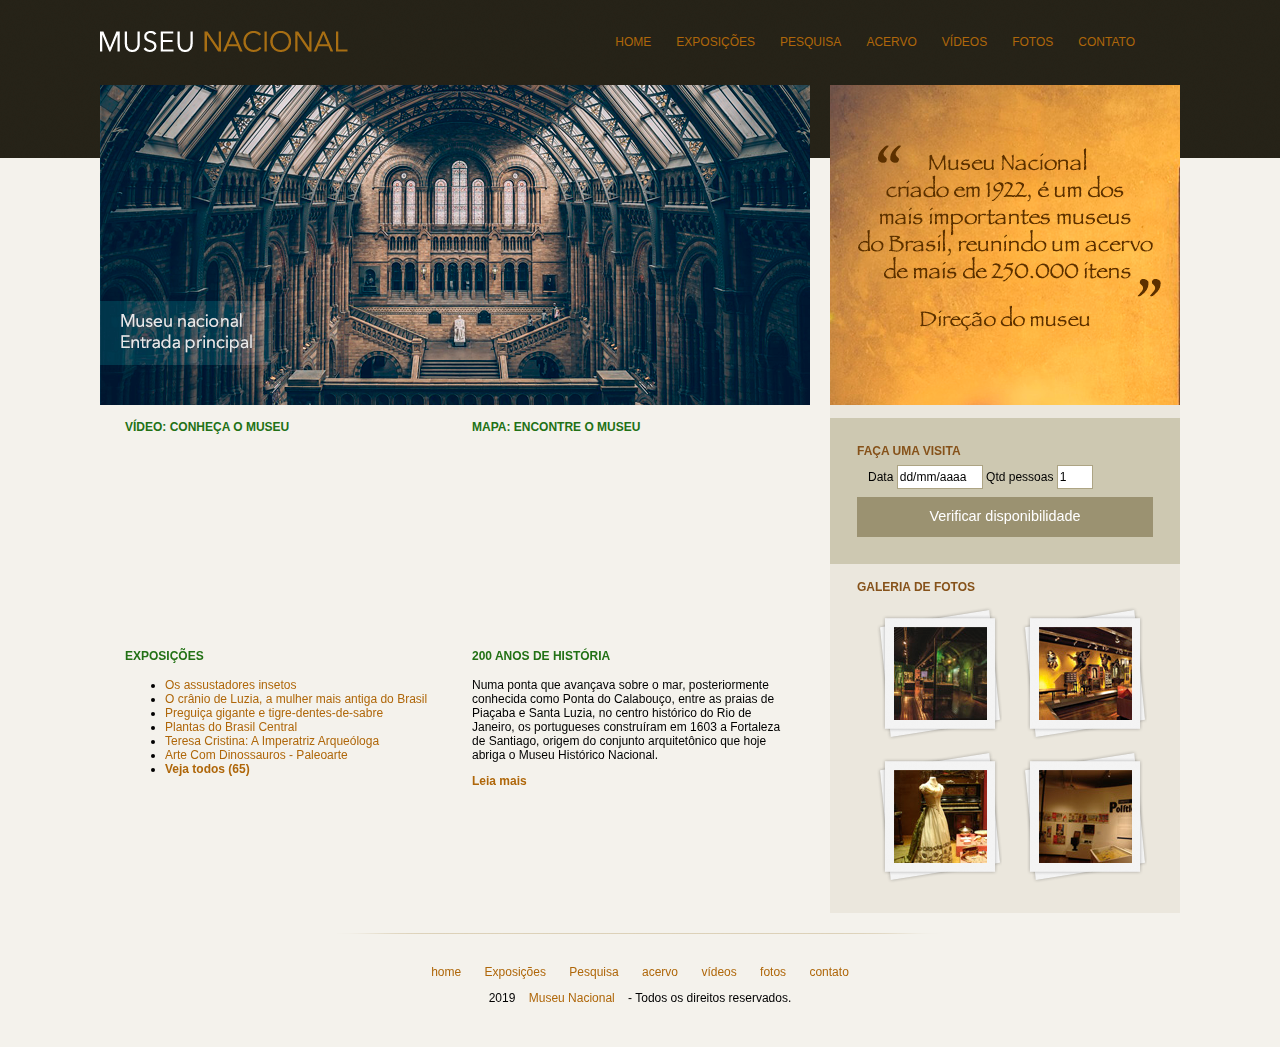
<file: Projetos-curso-desenvolvimento-web/MUSEU NACIONAL/index.html>
<!DOCTYPE html>
<html>
<head>
	<title>Museu Nacional</title>
	<meta charset="utf-8">

	<!-- Normalize CSS -->
	<link rel="stylesheet" type="text/css" href="css/normalize.css">

	<!-- Estilo customizado -->
	<link rel="stylesheet" type="text/css" href="css/estilo.css">

	<!--[if lt IE 9]>
		<script src="https://cdnjs.cloudflare.com/ajax/libs/html5shiv/3.7.3/html5shiv-printshiv.min.js"></script>
	<![endif]-->


</head>
<body>

	<div id="container"><!-- Início container -->
		
		<header><!-- Início header -->
			<div id="logo">
				<h1><a href="">Museu Nacional</a></h1>
			</div>

			<nav><!-- Início nav -->
				<ul>
					<li><a href="#">Home</a></li>
					<li><a href="#">Exposições</a></li>
			        <li><a href="#">Pesquisa</a></li>
			        <li><a href="#">Acervo</a></li>
			        <li><a href="#">vídeos</a></li>
			        <li><a href="#">fotos</a></li>
			        <li><a href="#">contato</a></li>
				</ul>
			</nav><!--/fim nav -->

		</header><!--/fim header -->

		<div id="principal"><!-- Início principal -->
			
			<div id="conteudo"><!-- Início conteudo -->

				<section id="capa">
					<img src="img/museu.png">
				</section>

				<section id="postagens">

					<article id="video">
						
						<h3>Vídeo: conheça o museu</h3>
						<iframe width="310" height="170" src="https://www.youtube.com/embed/RGUYb-hivrc" frameborder="0" allow="autoplay; encrypted-media" allowfullscreen></iframe>

					</article>

					<article id="mapa">
						<h3>Mapa: Encontre o museu</h3>
						<iframe src="https://www.google.com/maps/embed?pb=!1m18!1m12!1m3!1d3675.206311665319!2d-43.228717585034445!3d-22.90575998501238!2m3!1f0!2f0!3f0!3m2!1i1024!2i768!4f13.1!3m3!1m2!1s0x997e58a085b7af%3A0x4d11e9a933d38ce3!2sMuseu+Nacional+-+UFRJ!5e0!3m2!1spt-BR!2sbr!4v1537538326477" width="310" height="170" frameborder="0" style="border:0" allowfullscreen></iframe>
					</article>

					<article id="exposicoes">
						<h3>Exposições</h3>
						<ul>
							<li>
	                        	<a href="#">Os assustadores insetos</a>
	                        </li>
	                        <li>
	                        	<a href="#">O crânio de Luzia, a mulher mais antiga do Brasil</a>
	                        </li>
	                        <li>
	                        	<a href="#">Preguiça gigante e tigre-dentes-de-sabre</a>
	                        </li>
	                        <li>
	                        	<a href="#">Plantas do Brasil Central</a>
	                        </li>
	                        <li>
	                        	<a href="#">Teresa Cristina: A Imperatriz Arqueóloga</a>
	                        </li>
	                        <li>
	                        	<a href="#">Arte Com Dinossauros - Paleoarte</a>
	                        </li>
	                        <li>
	                        	<a href="#"><strong>Veja todos (65)</strong></a>
	                        </li>
						</ul>
					</article>

					<article id="historia">
						<h3>200 anos de história</h3>
						<p>
	                    	Numa ponta que avançava sobre o mar, posteriormente conhecida como Ponta do Calabouço, entre as praias de Piaçaba e Santa Luzia, no centro histórico do Rio de Janeiro, os portugueses construíram em 1603 a Fortaleza de Santiago, origem do conjunto arquitetônico que hoje abriga o Museu Histórico Nacional.
	                    </p>

	                    <a href=""><strong>Leia mais</strong></a>
					</article>
					
				</section>

			</div><!--/fim conteudo -->

			<aside><!-- Início aside -->
				<section id="depoimento">
					<img src="img/depoimento.png">
				</section>

				<section id="visita"><!-- Início seção visita -->
					<h4>Faça uma visita</h4>
					<form>
						<fieldset>
							<legend>Selecione uma data</legend>
							
							<label for="data">Data</label>
							<input class="campo" type="text" id="data" value="dd/mm/aaaa">

							<label for="qtd">Qtd pessoas</label>
							<input class="campo" style="width: 30px;" type="text" id="qtd" value="1">

						</fieldset>

						<input class="botao" type="submit" value="Verificar disponibilidade">

					</form>
				</section><!--/fim seção visita -->

				<section id="galeria">
					<h4>Galeria de fotos</h4>
					
					<a href="">
						<img src="img/imagem1.jpg" height="93" width="93" alt="Descricao imagem">
					</a>

					<a href="">
						<img src="img/imagem2.jpg" height="93" width="93">
					</a>

					<a href="">
						<img src="img/imagem3.jpg" height="93" width="93">
					</a>

					<a href="">
						<img src="img/imagem4.jpg" height="93" width="93">
					</a>

				</section>

			</aside><!--/fim aside -->

			<footer>
				<p>
					<a href="#">home</a>
		            <a href="#">Exposições</a>
		            <a href="#">Pesquisa</a>
		            <a href="#">acervo</a>
		            <a href="#">vídeos</a>
		            <a href="#">fotos</a>
		            <a href="#">contato</a>
				</p>
				<p>
					2019 <a href="">Museu Nacional</a> - Todos os direitos reservados.
				</p>
			</footer>

		</div><!--/fim principal -->

	</div><!--/fim container -->



</body>
</html>
</file>
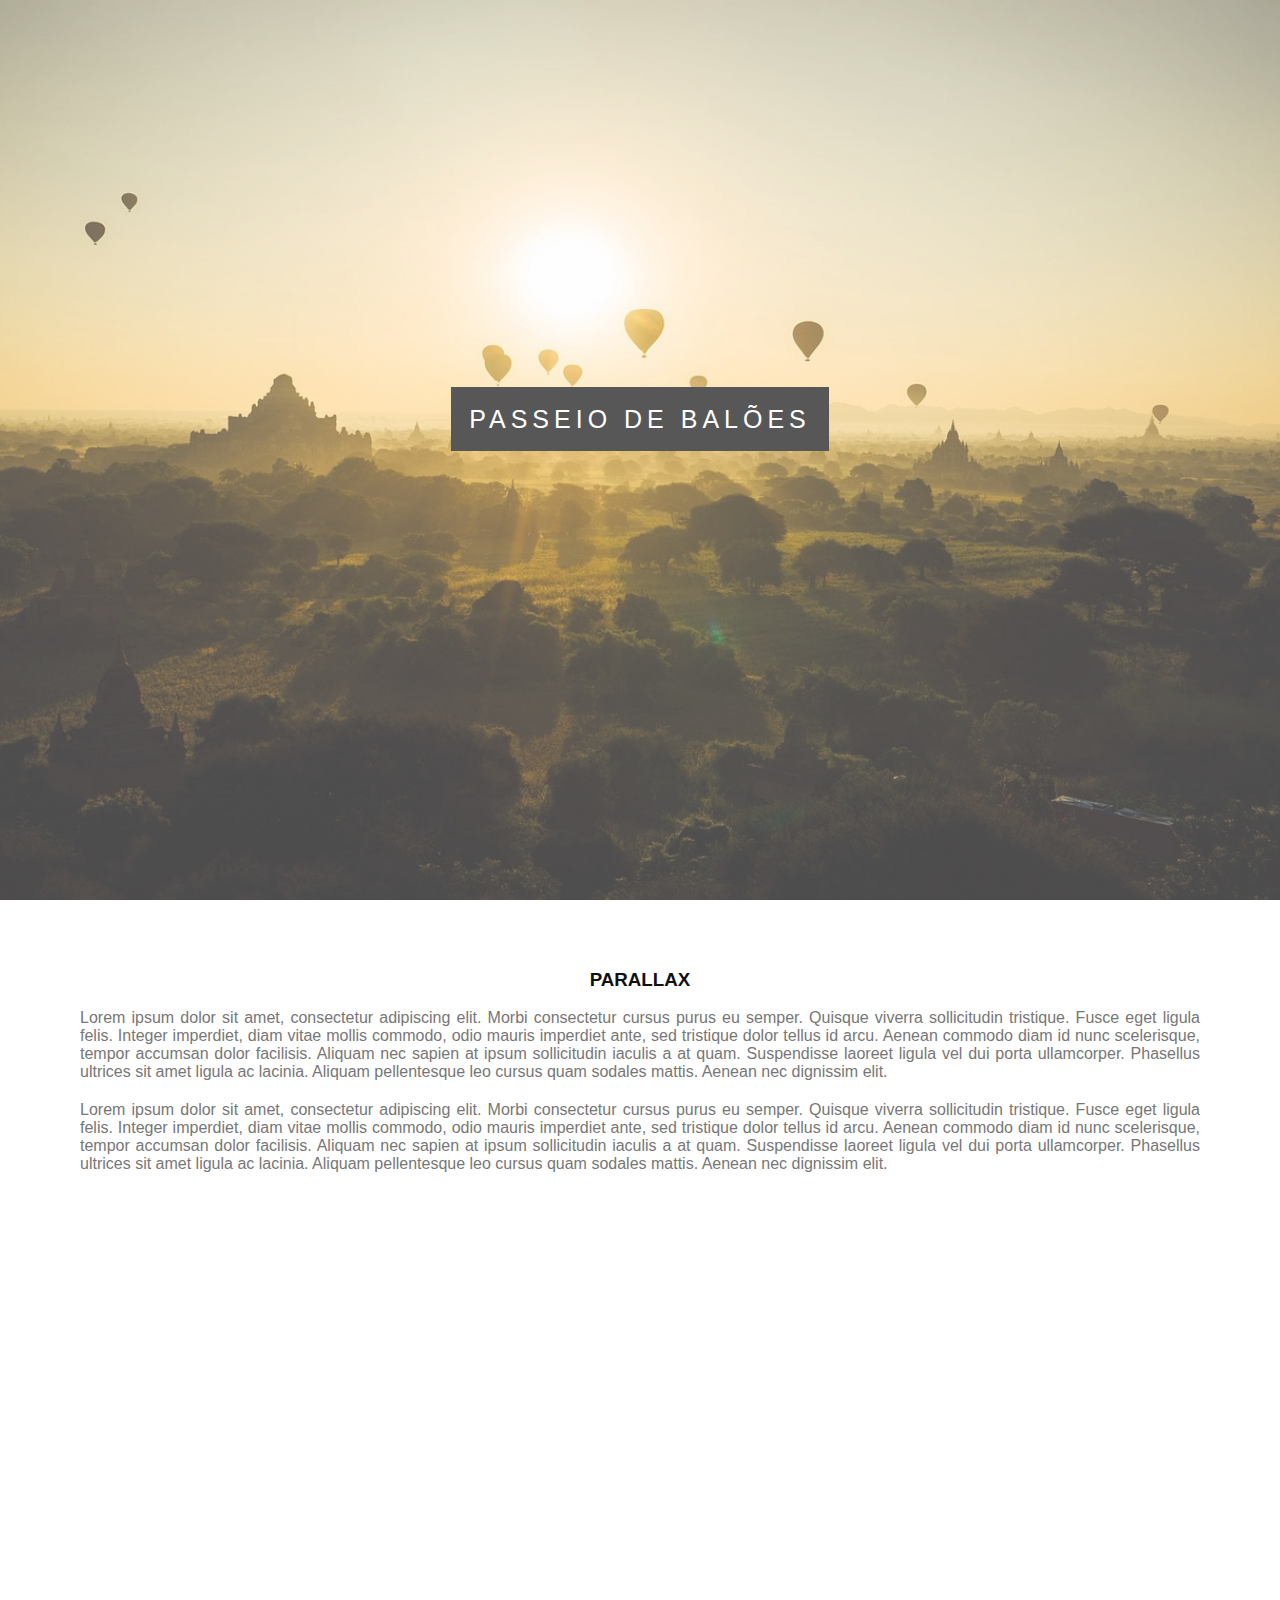
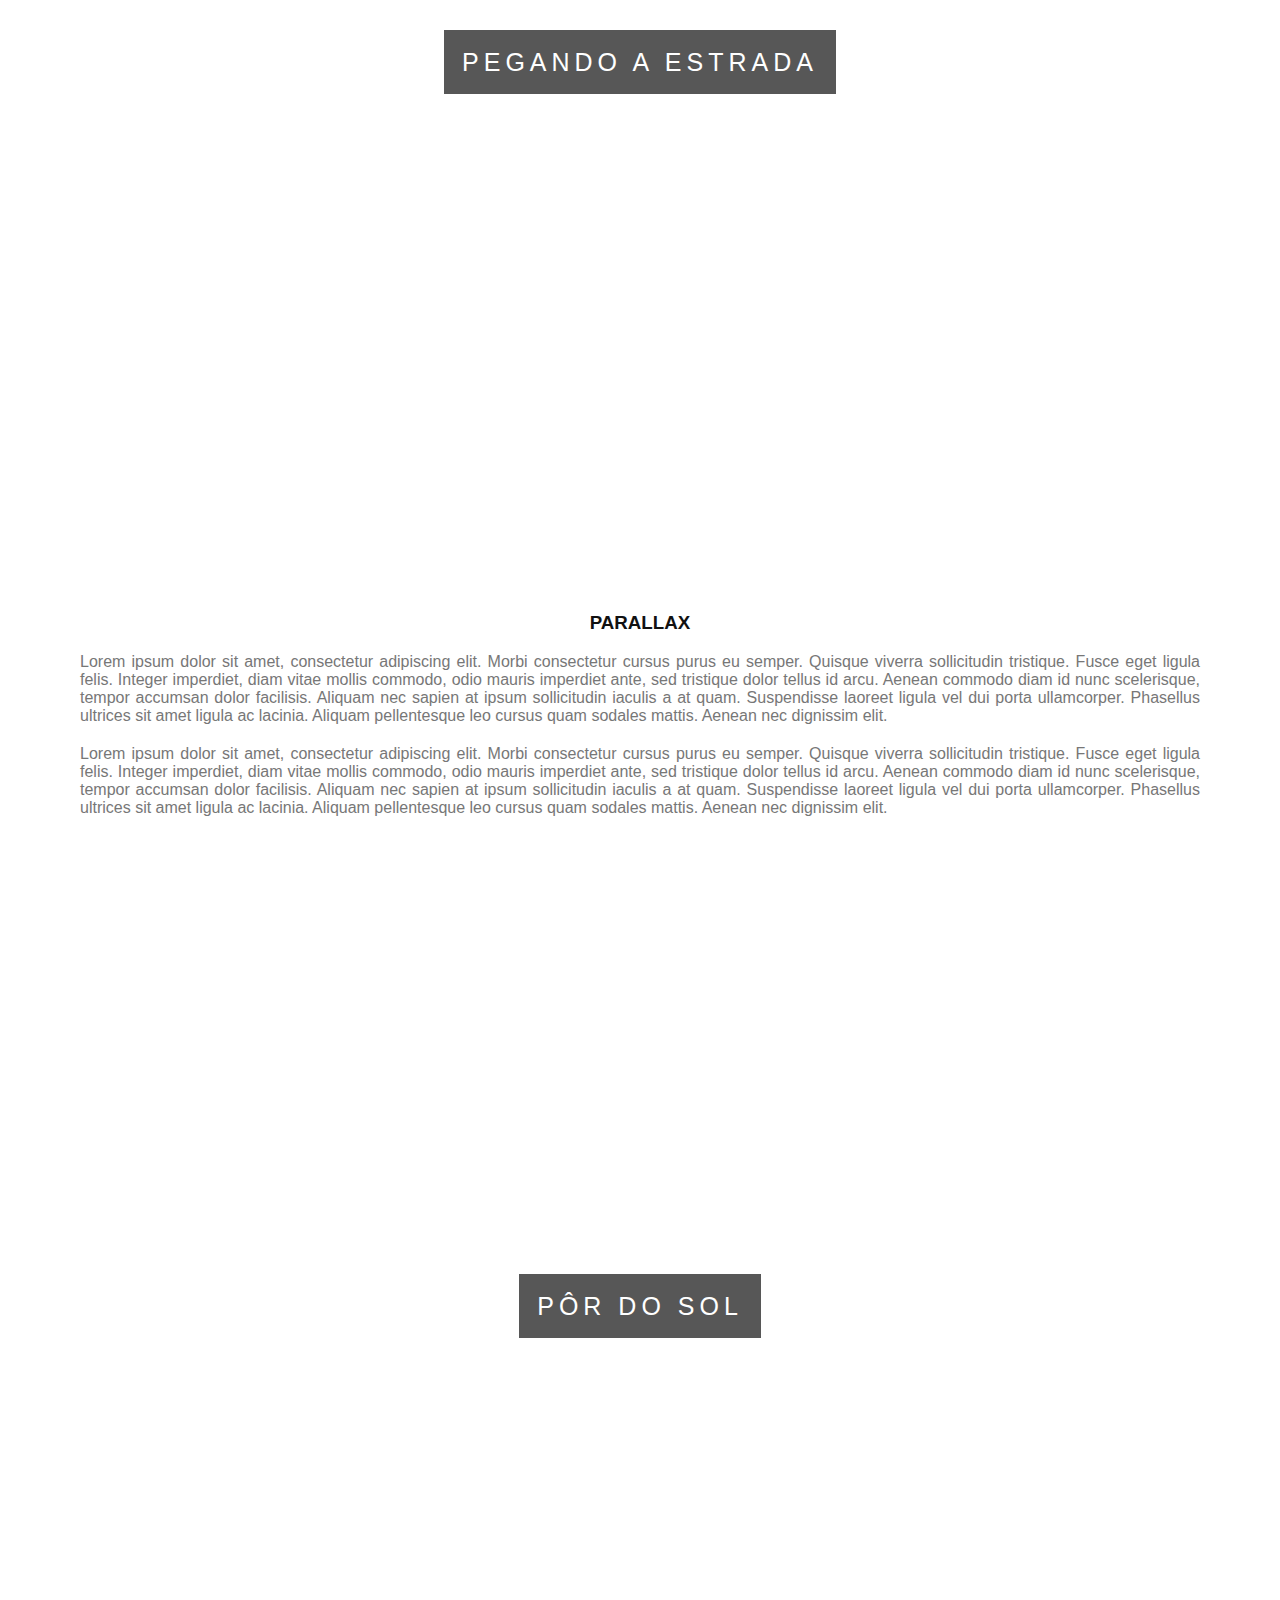
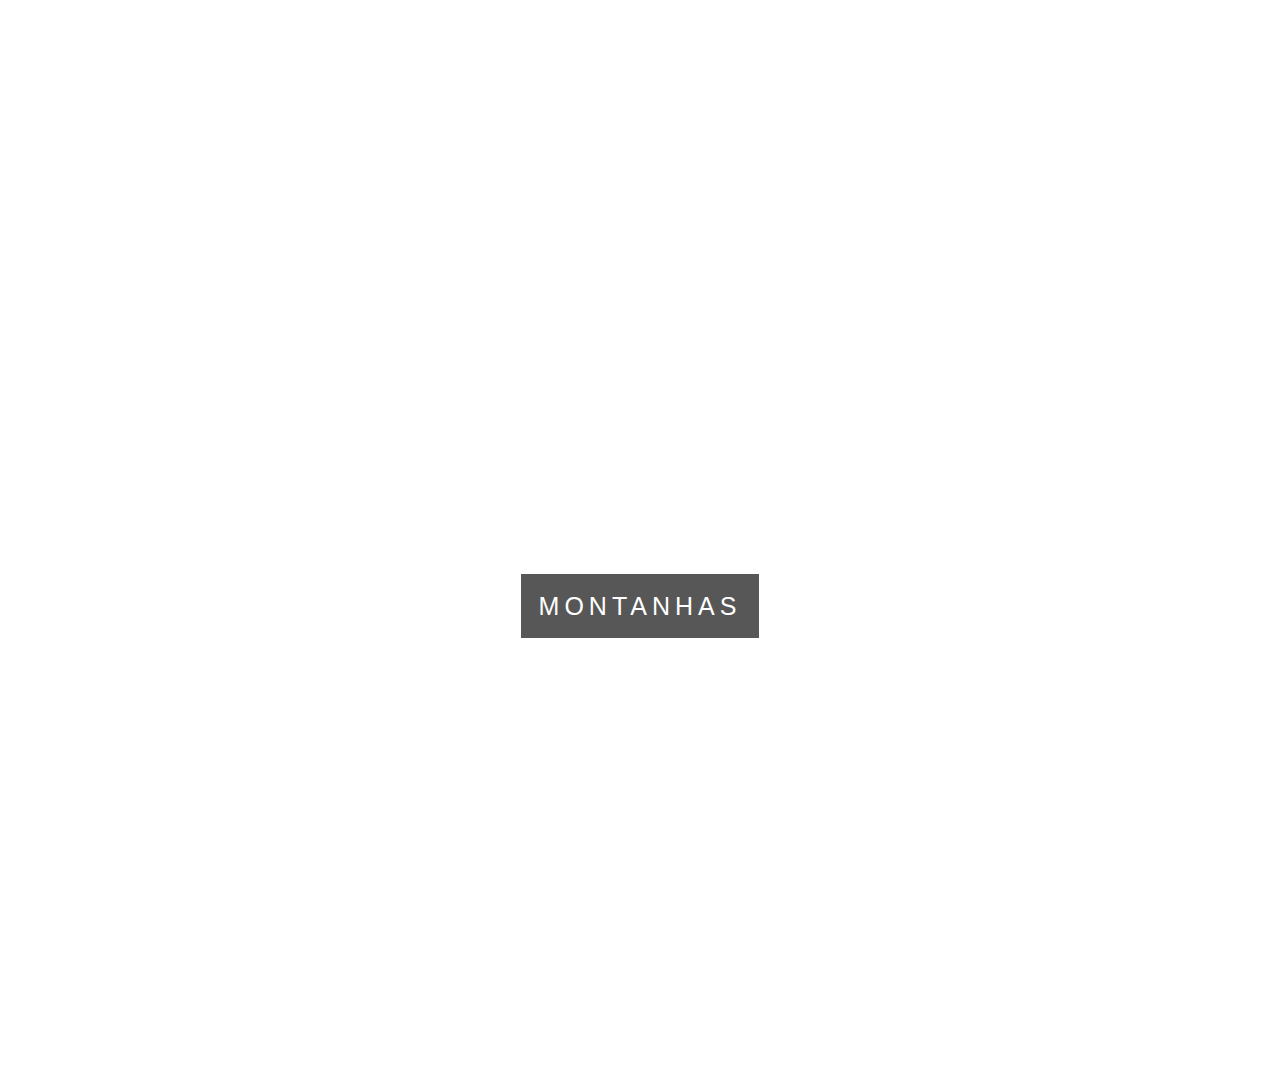
<file: Projetos-curso-desenvolvimento-web/PARALLAX/index.html>
<!DOCTYPE html>
<html>
<head>
	<title>Parallax</title>
	<meta charset="utf-8">
	
	<style type="text/css">
		
		/* Configuração padrão da página
		-------------------------------*/
		body, html {
			margin: 0;
			font: 16px "Lato", sans-serif;
			color: #777;
			height: 100%;
		}

		.conteudo {
			color: #777;
			background-color: white;
			text-align: justify;
			padding: 50px 80px;
		}

		h3 {
			text-transform: uppercase;
			color: #111;
			text-align: center;
		}

		p{
			margin-bottom: 20px;
		}

		/* Efeito Parallax
		-------------------------------*/
		.caixa1, .caixa2, .caixa3, .caixa4 {
			position: relative;
			height: 100%;
			opacity: 0.7;
			background-repeat: no-repeat;
			background-size: cover;
			background-position: center;
			background-attachment: fixed; 
		}

		.caixa1 {
			background-image: url(imagens/imagem1.jpg);
		}

		.caixa2 {
			background-image: url(imagens/imagem2.jpg);
		}

		.caixa3 {
			background-image: url(imagens/imagem3.jpg);
		}

		.caixa4 {
			background-image: url(imagens/imagem4.jpg);
		}

		.conteudo-titulo {
			position: absolute;
			left: 0;
			top: 45%;
			width: 100%;
			text-align: center;
		}

		.conteudo-titulo span.titulo {
			color: #fff;
			background-color: #111;
			padding: 18px;
			font-size: 25px;
			letter-spacing: 5px;
			text-transform: uppercase;
		}

	</style>

</head>
<body>

	<div class="caixa1">
		<div class="conteudo-titulo">
			<span class="titulo">PASSEIO DE BALÕES</span>
		</div>
	</div>

	<div class="conteudo">
		<h3>Parallax</h3>
		<p>Lorem ipsum dolor sit amet, consectetur adipiscing elit. Morbi consectetur cursus purus eu semper. Quisque viverra sollicitudin tristique. Fusce eget ligula felis. Integer imperdiet, diam vitae mollis commodo, odio mauris imperdiet ante, sed tristique dolor tellus id arcu. Aenean commodo diam id nunc scelerisque, tempor accumsan dolor facilisis. Aliquam nec sapien at ipsum sollicitudin iaculis a at quam. Suspendisse laoreet ligula vel dui porta ullamcorper. Phasellus ultrices sit amet ligula ac lacinia. Aliquam pellentesque leo cursus quam sodales mattis. Aenean nec dignissim elit.</p>

		<p>Lorem ipsum dolor sit amet, consectetur adipiscing elit. Morbi consectetur cursus purus eu semper. Quisque viverra sollicitudin tristique. Fusce eget ligula felis. Integer imperdiet, diam vitae mollis commodo, odio mauris imperdiet ante, sed tristique dolor tellus id arcu. Aenean commodo diam id nunc scelerisque, tempor accumsan dolor facilisis. Aliquam nec sapien at ipsum sollicitudin iaculis a at quam. Suspendisse laoreet ligula vel dui porta ullamcorper. Phasellus ultrices sit amet ligula ac lacinia. Aliquam pellentesque leo cursus quam sodales mattis. Aenean nec dignissim elit.</p>
	</div>

	<div class="caixa2">
		<div class="conteudo-titulo">
			<span class="titulo">Pegando a estrada</span>
		</div>
	</div>

	<div class="conteudo">
		<h3>Parallax</h3>
		<p>Lorem ipsum dolor sit amet, consectetur adipiscing elit. Morbi consectetur cursus purus eu semper. Quisque viverra sollicitudin tristique. Fusce eget ligula felis. Integer imperdiet, diam vitae mollis commodo, odio mauris imperdiet ante, sed tristique dolor tellus id arcu. Aenean commodo diam id nunc scelerisque, tempor accumsan dolor facilisis. Aliquam nec sapien at ipsum sollicitudin iaculis a at quam. Suspendisse laoreet ligula vel dui porta ullamcorper. Phasellus ultrices sit amet ligula ac lacinia. Aliquam pellentesque leo cursus quam sodales mattis. Aenean nec dignissim elit.</p>

		<p>Lorem ipsum dolor sit amet, consectetur adipiscing elit. Morbi consectetur cursus purus eu semper. Quisque viverra sollicitudin tristique. Fusce eget ligula felis. Integer imperdiet, diam vitae mollis commodo, odio mauris imperdiet ante, sed tristique dolor tellus id arcu. Aenean commodo diam id nunc scelerisque, tempor accumsan dolor facilisis. Aliquam nec sapien at ipsum sollicitudin iaculis a at quam. Suspendisse laoreet ligula vel dui porta ullamcorper. Phasellus ultrices sit amet ligula ac lacinia. Aliquam pellentesque leo cursus quam sodales mattis. Aenean nec dignissim elit.</p>
	</div>

	<div class="caixa3">
		<div class="conteudo-titulo">
			<span class="titulo">Pôr do sol</span>
		</div>
	</div>

	<div class="caixa4">
		<div class="conteudo-titulo">
			<span class="titulo">Montanhas</span>
		</div>
	</div>

</body>
</html>
</file>
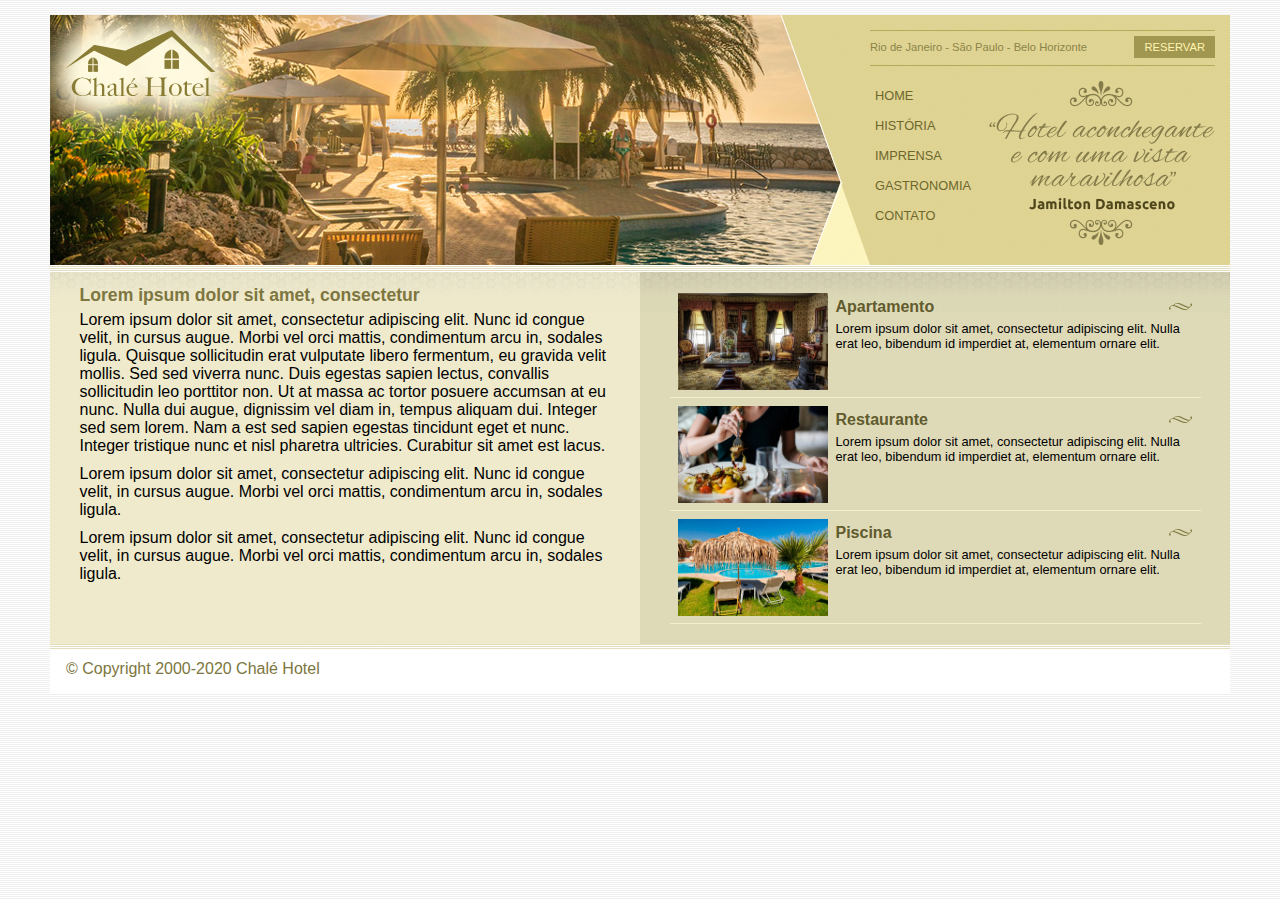
<file: Projetos-curso-desenvolvimento-web/SITE CHALÉ-HOTEL/index.html>
<!DOCTYPE html>
<html>
<head>
	<title>Chalé Hotel</title>
	<meta charset="utf-8">
	<link rel="stylesheet" type="text/css" href="css/estilo.css">
</head>
<body>

	<div id="container"><!-- inicio container-->
		<div id="topo"><!-- inicio topo-->
			
			<div id="area-logo">
				<h1 class="logo">
					<a href="">Chalé Hotel</a>
				</h1>
			</div>

			<div id="area-menu">
				<div id="conteudo-menu">
					
					<div id="menu-locais">
						<span class="locais">
							Rio de Janeiro - São Paulo - Belo Horizonte 
						</span>
						<a class="reserva" href="">Reservar</a>
						<div style="clear: both;"></div>
					</div>

					<div id="menu">
						<ul id="navegacao">
							<li><a href="">Home</a></li>
							<li><a href="">História</a></li>
							<li><a href="">Imprensa</a></li>
							<li><a href="">Gastronomia</a></li>
							<li><a href="">Contato</a></li>
						</ul>

						<img class="depoimento" src="imagens/depoimento.png">

					</div>

				</div>
			</div>

		</div><!--/ fim topo-->

		<div id="area-principal">
			<div class="conteudo">
				<h2>
					Lorem ipsum dolor sit amet, consectetur
				</h2>

					<p>
						Lorem ipsum dolor sit amet, consectetur adipiscing elit. Nunc id congue velit, in cursus augue. Morbi vel orci mattis, condimentum arcu in, sodales ligula. Quisque sollicitudin erat vulputate libero fermentum, eu gravida velit mollis. Sed sed viverra nunc. Duis egestas sapien lectus, convallis sollicitudin leo porttitor non. Ut at massa ac tortor posuere accumsan at eu nunc. Nulla dui augue, dignissim vel diam in, tempus aliquam dui. Integer sed sem lorem. Nam a est sed sapien egestas tincidunt eget et nunc. Integer tristique nunc et nisl pharetra ultricies. Curabitur sit amet est lacus.
					</p>

					<p>
						Lorem ipsum dolor sit amet, consectetur adipiscing elit. Nunc id congue velit, in cursus augue. Morbi vel orci mattis, condimentum arcu in, sodales ligula.
					</p>

					<p>
						Lorem ipsum dolor sit amet, consectetur adipiscing elit. Nunc id congue velit, in cursus augue. Morbi vel orci mattis, condimentum arcu in, sodales ligula.
					</p>

			</div>
		</div>

		<div id="area-lateral">
			<div class="conteudo">
				
				<ul id="beneficios">
					<li>
						<a href="">
							<img src="imagens/apartamento.jpg" width="150" alt="Apartamento">
							<h3>Apartamento</h3>
							<p>Lorem ipsum dolor sit amet, consectetur adipiscing elit. Nulla erat leo, bibendum id imperdiet at, elementum ornare elit.</p>
						</a>
					</li>

					<li>
						<a href="">
							<img src="imagens/restaurante.jpg" width="150" alt="Restaurante">
							<h3>Restaurante</h3>
							<p>Lorem ipsum dolor sit amet, consectetur adipiscing elit. Nulla erat leo, bibendum id imperdiet at, elementum ornare elit.</p>
						</a>
					</li>

					<li>
						<a href="">
							<img src="imagens/piscina.jpg" width="150" alt="Piscina">
							<h3>Piscina</h3>
							<p>Lorem ipsum dolor sit amet, consectetur adipiscing elit. Nulla erat leo, bibendum id imperdiet at, elementum ornare elit.</p>
						</a>
					</li>

				</ul>

			</div>
		</div>

		<div id="rodape">
			<span>
				&copy; Copyright 2000-2020 Chalé Hotel
			</span>
		</div>

	</div><!--/ fim container-->

</body>
</html>
</file>
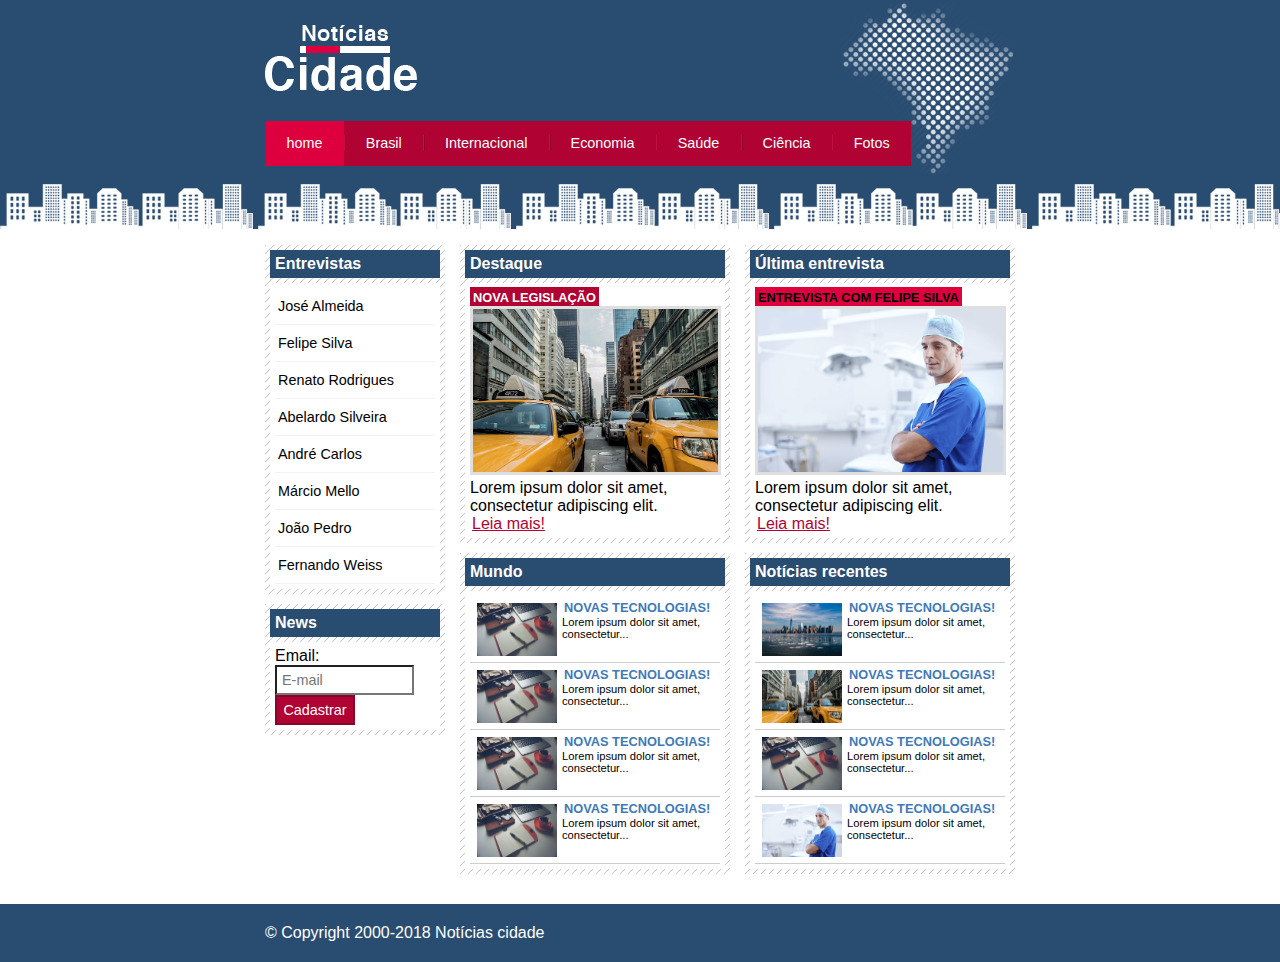
<file: Projetos-curso-desenvolvimento-web/SITE NOTÍCIAS/index.html>
<!DOCTYPE html>
<html>
	<head>
		<title>Notícias cidade - Seu site de notícias</title>
		<meta charset="utf-8">

		<!-- Estilo customizado -->
		<link rel="stylesheet" type="text/css" href="css/estilo.css">

	</head>

	<body class="home">

		<!-- Início container -->
		<div id="container">

			<!-- Início topo -->
			<div id="topo">
				<h1 class="logo">Notícias cidade</h1>
				<ul id="navegacao">
					<li class="primeiro">
						<a id="home" href="index.html">home</a>
					</li>
					<li>
						<a id="brasil" href="brasil.html">Brasil</a>
					</li>
					<li>
						<a id="internacional" href="internacional.html">Internacional</a>
					</li>
					<li>
						<a id="economia" href="economia.html">Economia</a>
					</li>
					<li>
						<a id="saude" href="saude.html">Saúde</a>
					</li>
					<li>
						<a id="ciencia" href="ciencia.html">Ciência</a>
					</li>
					<li>
						<a id="fotos" href="fotos.html">Fotos</a>
					</li>
				</ul>
			</div><!-- fim /topo -->

			<!-- Início conteudo -->
			<div id="conteudo">

				<div id="primario">
					
					<div class="caixa destaque">
						<h2>Destaque</h2>
						<div class="caixa-conteudo">

							<h3>Nova legislação</h3>
							<img class="imagem-principal" src="imagens/taxi.jpg" width="100%">
							<p>
								Lorem ipsum dolor sit amet, consectetur adipiscing elit.
							</p>
							<a href="nova-legislacao.html">Leia mais!</a>

						</div>
					</div>

					<div class="caixa">
						<h2>Mundo</h2>
						<div class="caixa-conteudo">

							<ul id="lista-noticias">
								<li>
									<a href="">
										<img src="imagens/tecnologia.jpg" width="80">
										<h3>Novas tecnologias!</h3>
										<p>Lorem ipsum dolor sit amet, consectetur...</p>
									</a>
								</li>
								<li>
									<a href="">
										<img src="imagens/tecnologia.jpg" width="80">
										<h3>Novas tecnologias!</h3>
										<p>Lorem ipsum dolor sit amet, consectetur...</p>
									</a>
								</li>
								<li>
									<a href="">
										<img src="imagens/tecnologia.jpg" width="80">
										<h3>Novas tecnologias!</h3>
										<p>Lorem ipsum dolor sit amet, consectetur...</p>
									</a>
								</li>
								<li>
									<a href="">
										<img src="imagens/tecnologia.jpg" width="80">
										<h3>Novas tecnologias!</h3>
										<p>Lorem ipsum dolor sit amet, consectetur...</p>
									</a>
								</li>
							</ul>

						</div>
					</div>

				</div>

				<div id="secundario">
					
					<div class="caixa entrevista">
						<h2>Última entrevista</h2>
						<div class="caixa-conteudo">
							
							<h3>Entrevista com felipe silva</h3>
							<img class="imagem-principal" src="imagens/doutor.jpg" width="100%">
							<p>
								Lorem ipsum dolor sit amet, consectetur adipiscing elit.
							</p>
							<a href="">Leia mais!</a>

						</div>
					</div>

					<div class="caixa">
						<h2>Notícias recentes</h2>
						<div class="caixa-conteudo">

							<ul id="lista-noticias">
								<li>
									<a href="">
										<img src="imagens/cidade.jpg" width="80">
										<h3>Novas tecnologias!</h3>
										<p>Lorem ipsum dolor sit amet, consectetur...</p>
									</a>
								</li>
								<li>
									<a href="">
										<img src="imagens/taxi.jpg" width="80">
										<h3>Novas tecnologias!</h3>
										<p>Lorem ipsum dolor sit amet, consectetur...</p>
									</a>
								</li>
								<li>
									<a href="">
										<img src="imagens/tecnologia.jpg" width="80">
										<h3>Novas tecnologias!</h3>
										<p>Lorem ipsum dolor sit amet, consectetur...</p>
									</a>
								</li>
								<li>
									<a href="">
										<img src="imagens/doutor.jpg" width="80">
										<h3>Novas tecnologias!</h3>
										<p>Lorem ipsum dolor sit amet, consectetur...</p>
									</a>
								</li>
							</ul>

						</div>
					</div>

				</div>
				
				<!-- Início lateral -->
				<div id="lateral">
					
					<div class="caixa">
						<h2>Entrevistas</h2>
						<div class="caixa-conteudo">
							<ul>
								<li><a href="">José Almeida</a></li>
								<li><a href="">Felipe Silva</a></li>
								<li><a href="">Renato Rodrigues</a></li>
								<li><a href="">Abelardo Silveira</a></li>
								<li><a href="">André Carlos</a></li>
								<li><a href="">Márcio Mello</a></li>
								<li><a href="">João Pedro</a></li>
								<li><a href="">Fernando Weiss</a></li>
							</ul>
						</div>
					</div>

					<div class="caixa">
						<h2>News</h2>
						<div class="caixa-conteudo">
							
							<form>
								<div>
									<label for="email">Email:</label>
									<input type="text" name="email" id="email" placeholder="E-mail">
								</div>
								<div>
									<input class="submit" type="submit" value="Cadastrar" >
								</div>
							</form>

						</div>
					</div>

				</div><!-- fim /lateral -->
				
			</div><!-- fim /conteudo -->

		</div><!-- fim /container -->

		<div id="container-rodape" style="clear: both;">
			<div id="rodape">
				&copy; Copyright 2000-2018 Notícias cidade
			</div>
		</div>

	</body>

</html>
</file>
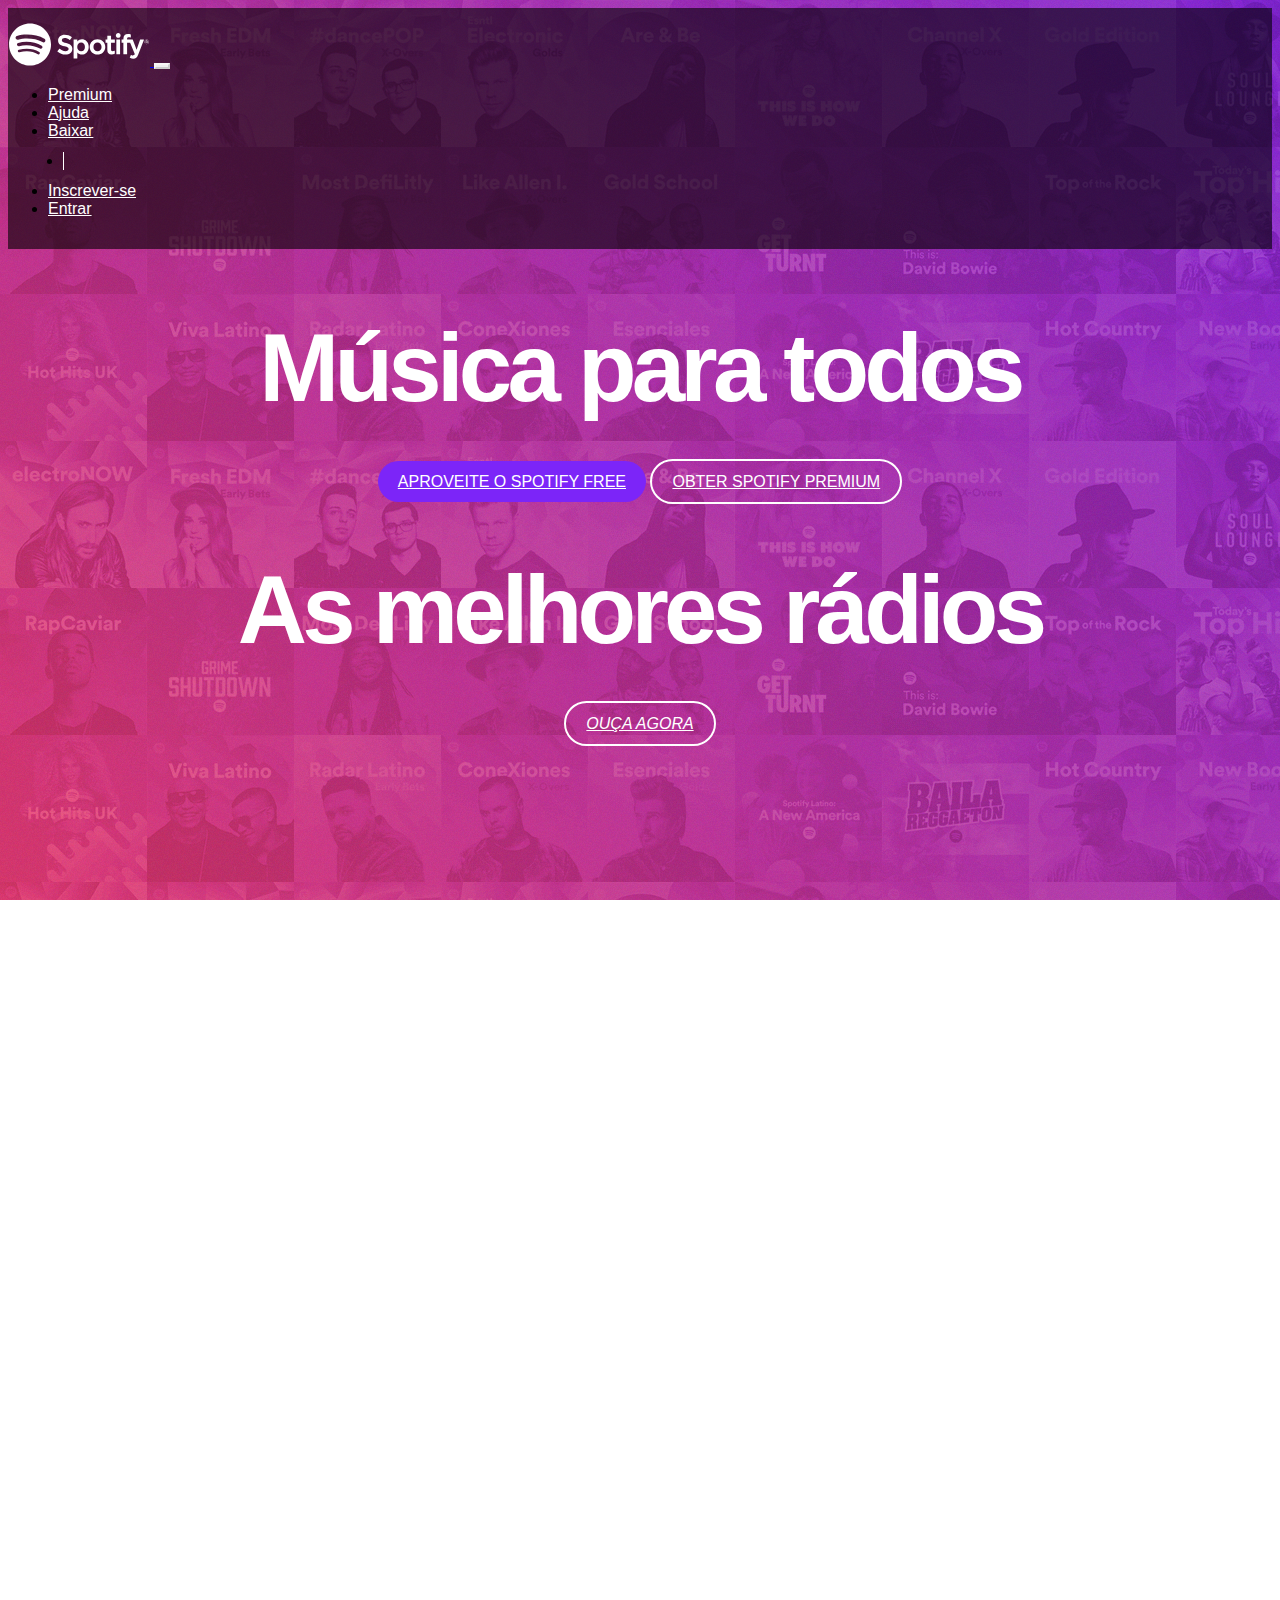
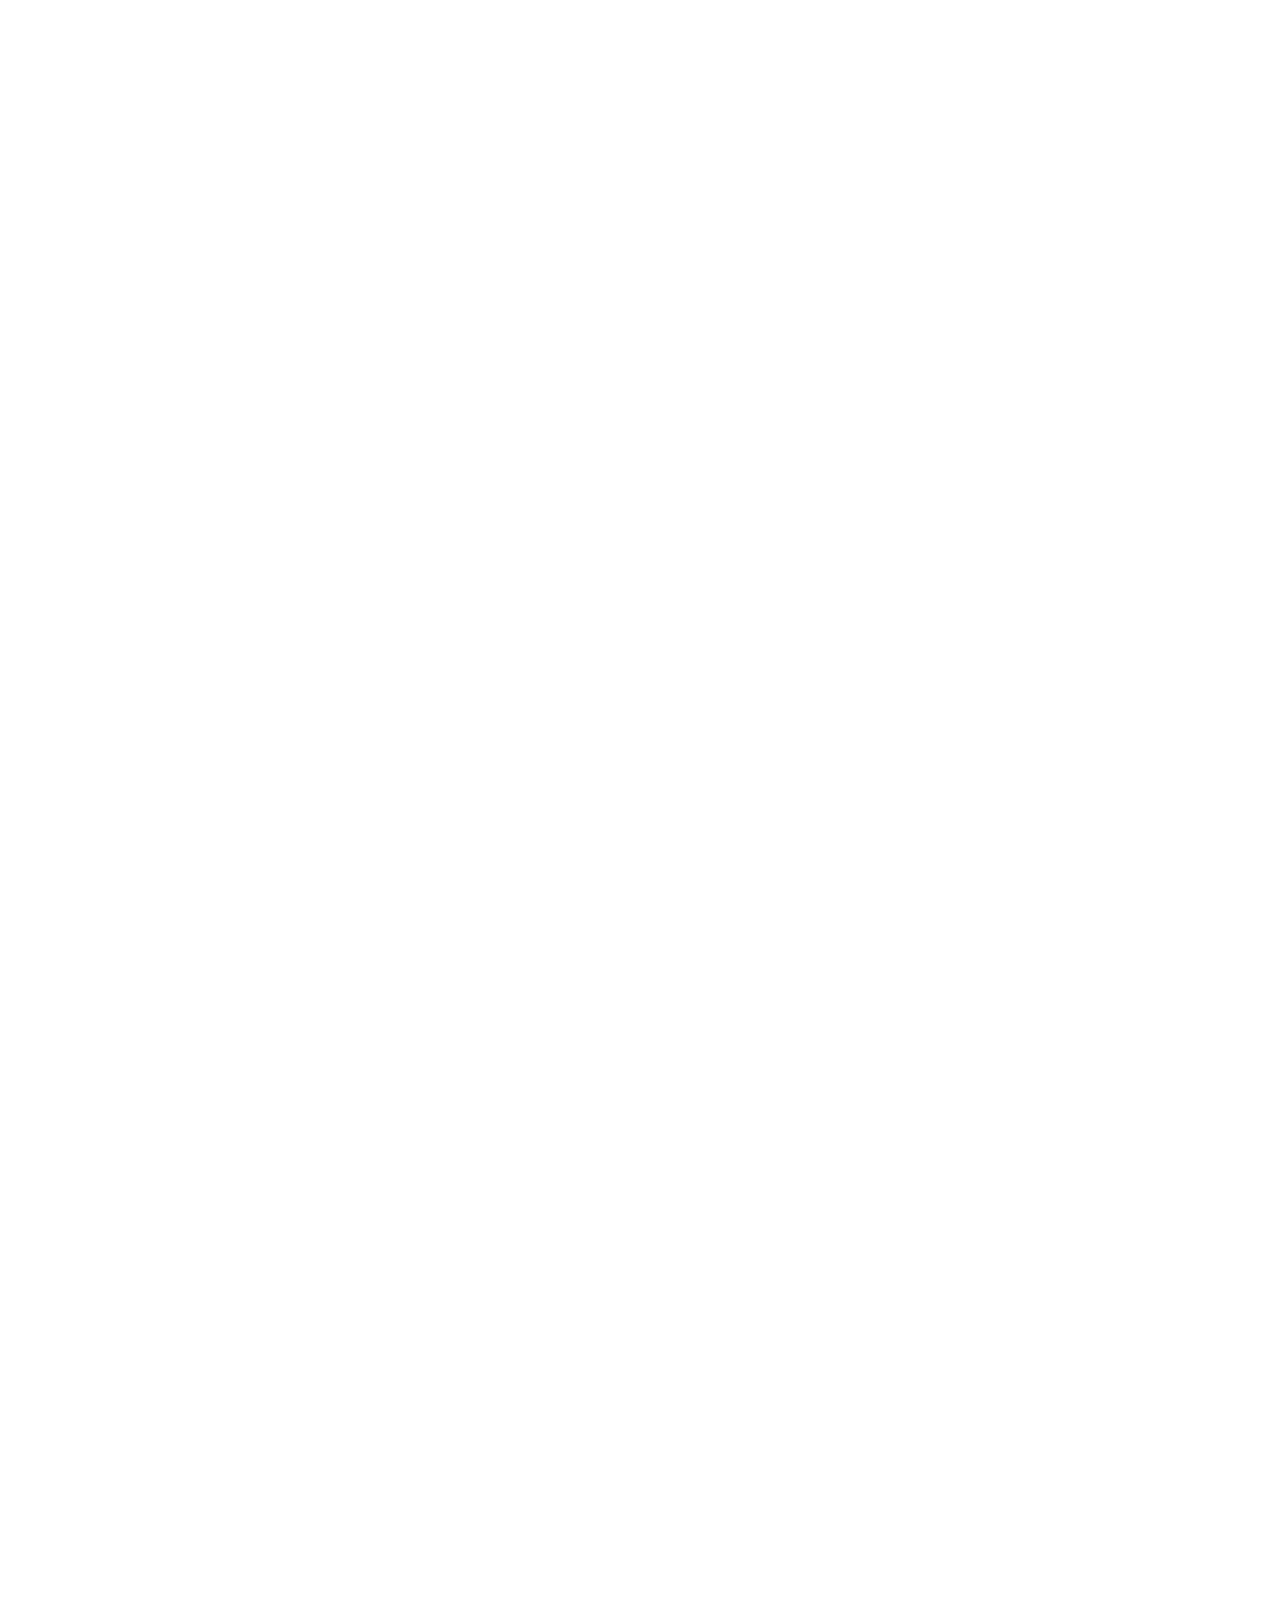
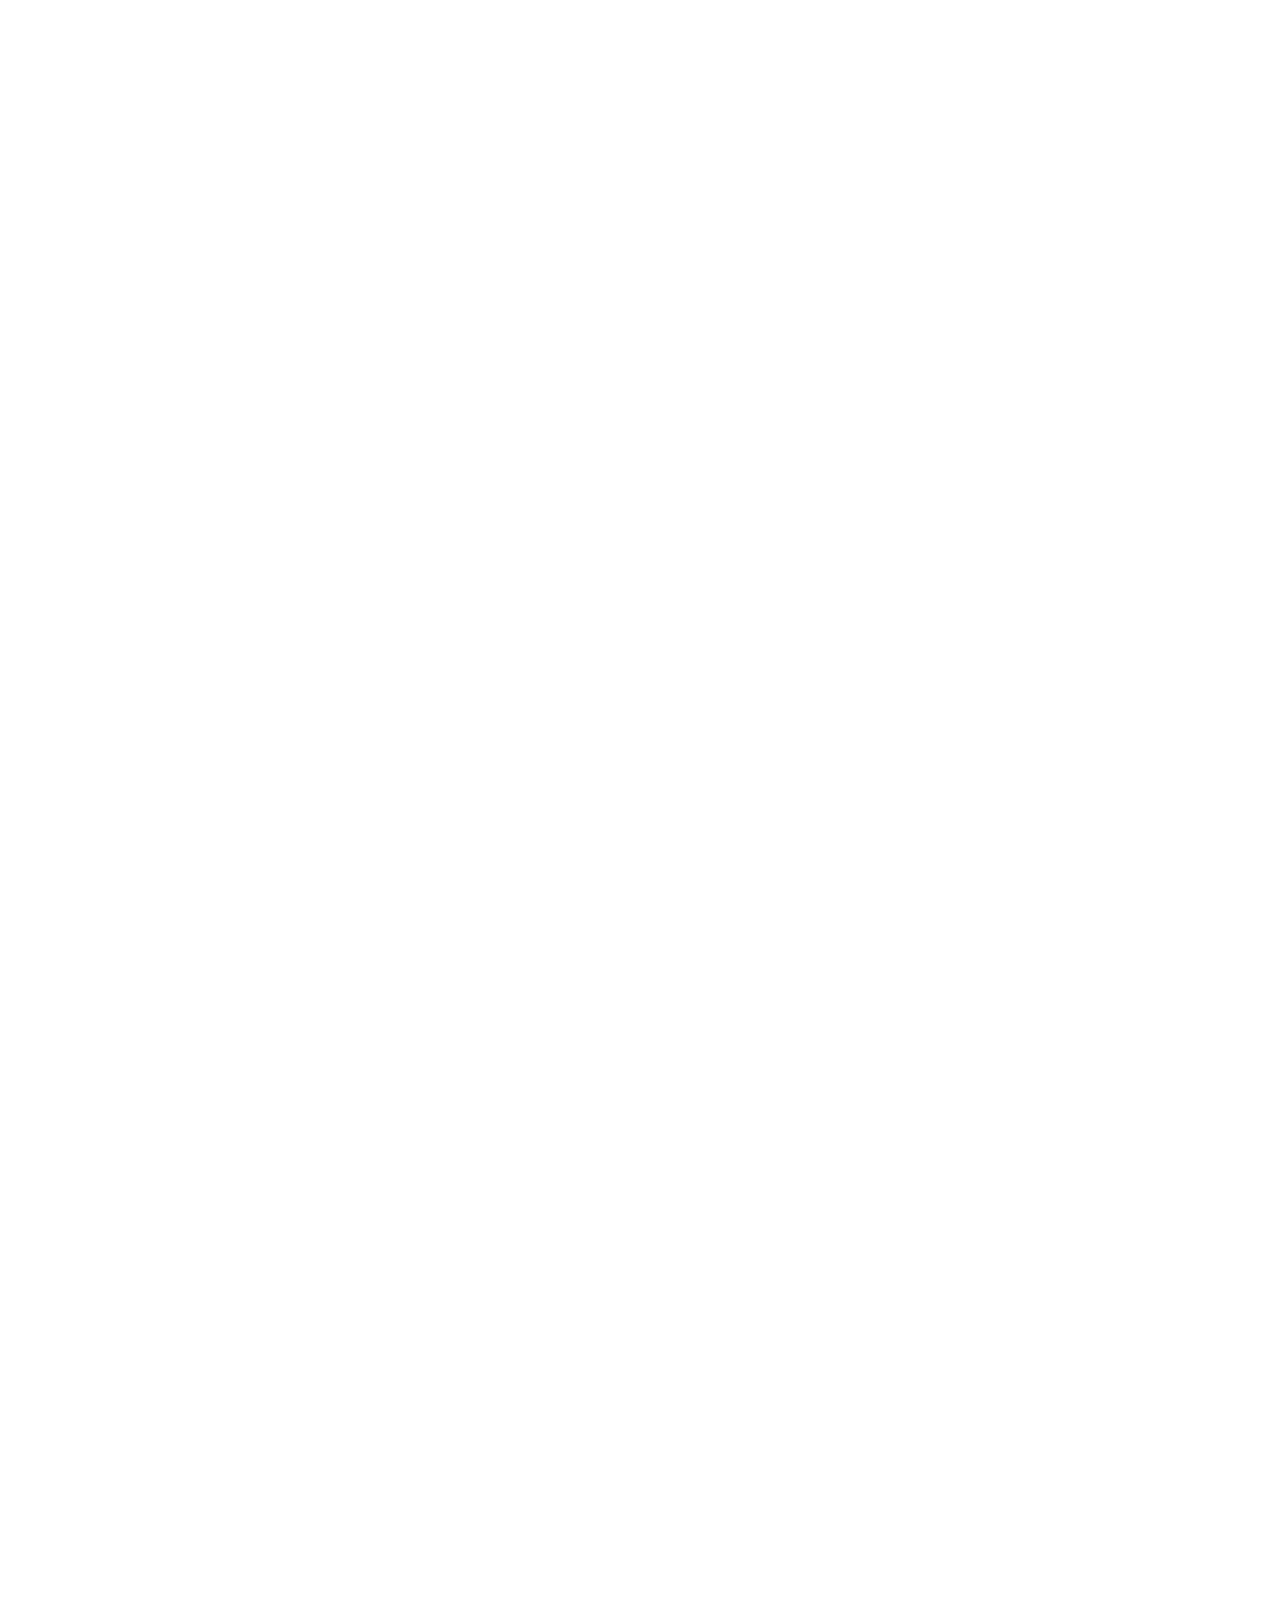
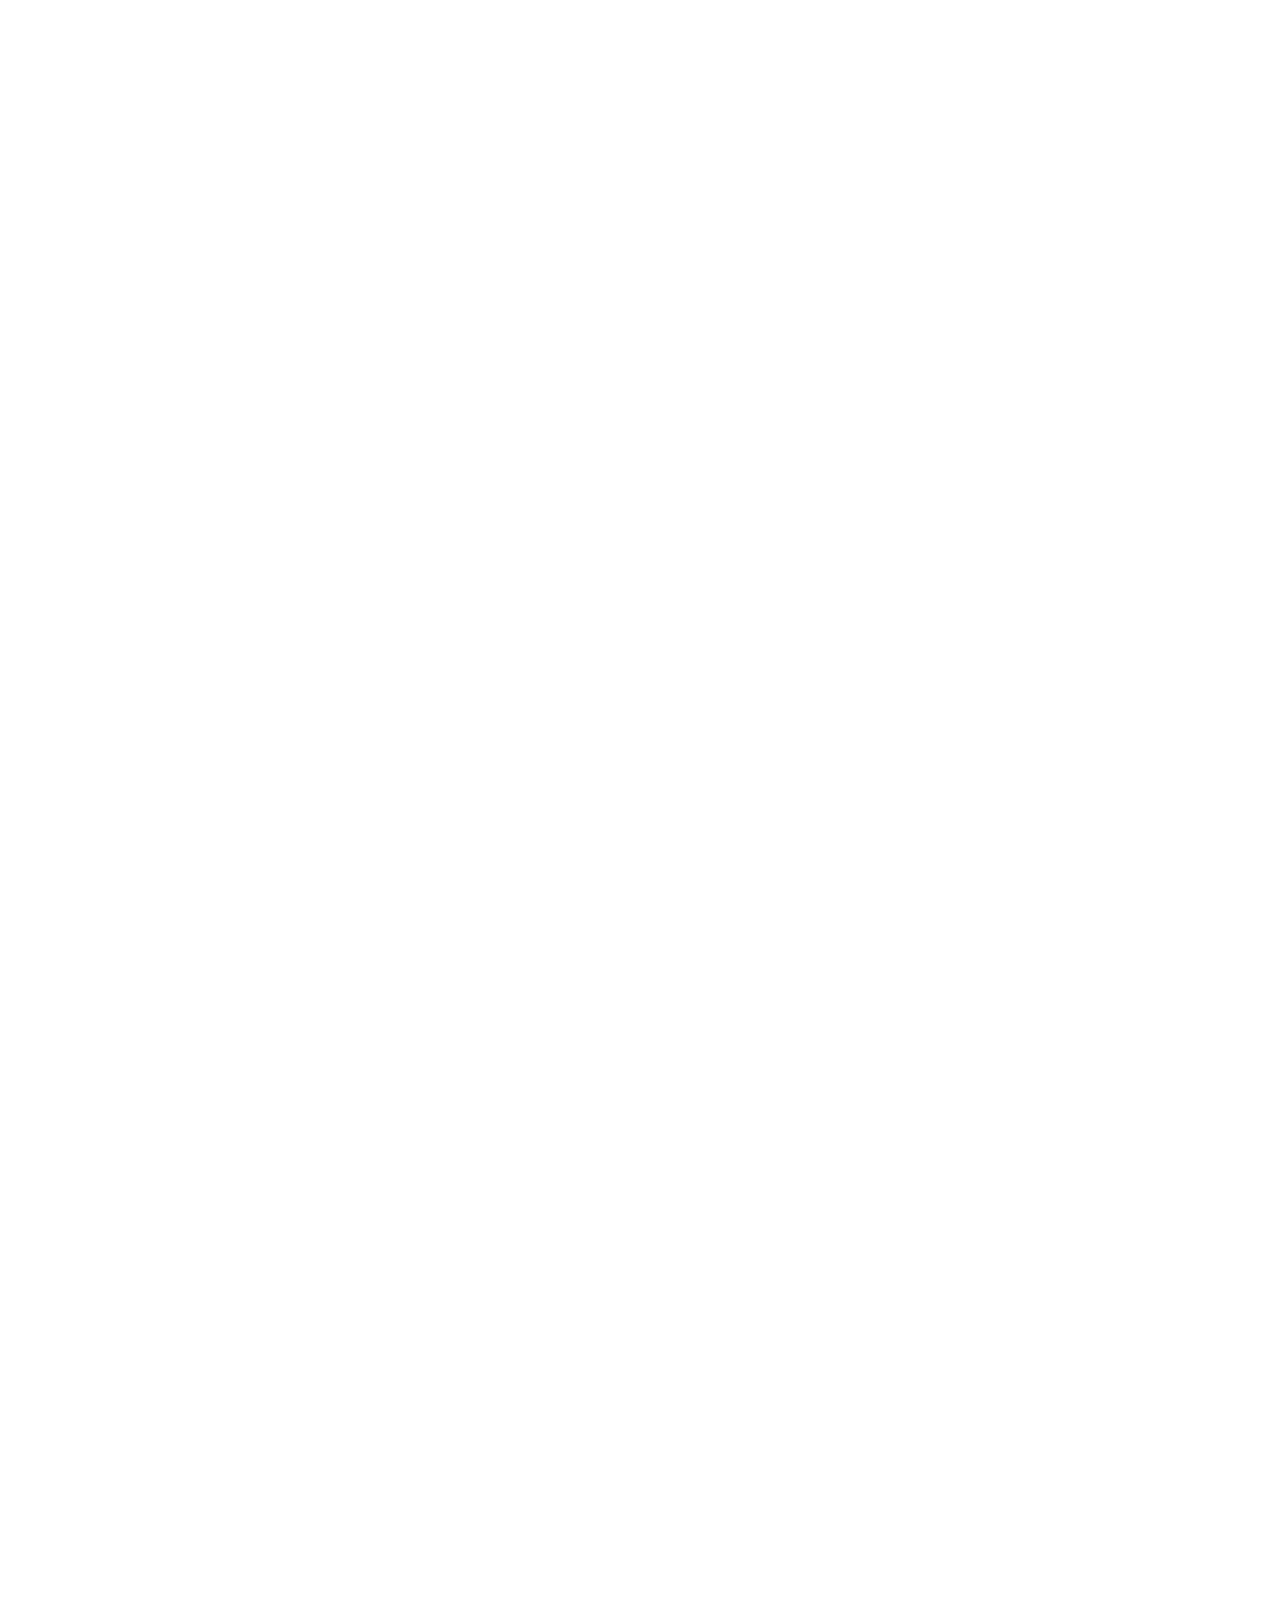
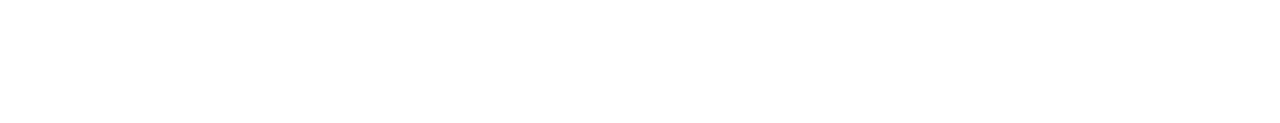
<file: Projetos-curso-desenvolvimento-web/SPOTIFY/index.html>
<!DOCTYPE html>
<html lang="pt-br">
  <head>
    <!-- Meta tags Obrigatórias -->
    <meta charset="utf-8">
    <meta name="viewport" content="width=device-width, initial-scale=1, shrink-to-fit=no">

    <!-- Bootstrap CSS -->
    <link rel="stylesheet" href="https://stackpath.bootstrapcdn.com/bootstrap/4.1.3/css/bootstrap.min.css" integrity="sha384-MCw98/SFnGE8fJT3GXwEOngsV7Zt27NXFoaoApmYm81iuXoPkFOJwJ8ERdknLPMO" crossorigin="anonymous">

    <!-- Font Awesome -->
    <link rel="stylesheet" href="https://use.fontawesome.com/releases/v5.3.1/css/all.css" integrity="sha384-mzrmE5qonljUremFsqc01SB46JvROS7bZs3IO2EmfFsd15uHvIt+Y8vEf7N7fWAU" crossorigin="anonymous">

    <!-- HTML5Shiv -->
    <!--[if lt IE 9]>
      <script src="https://oss.maxcdn.com/html5shiv/3.7.2/html5shiv.min.js"></script>
    <![endif]-->

    <!-- Estilo customizado -->
    <link rel="stylesheet" type="text/css" href="css/estilo.css">

    <title>Música para todos - Spotify</title>
    <link rel="icon" href="imagens/favicon.png">
  </head>

  <body>

    <!-- início cabeçalho -->
    <header>
      <nav class="navbar navbar-expand-md navbar-light fixed-top navbar-transparente">
        <div class="container">
          <a href="index.html" class="navbar-brand">
            <img src="imagens/spotify.svg" width="142">
          </a> 

          <button class="navbar-toggler" data-toggle="collapse" data-target="#nav-principal" >
            <i class="fa fa-bars text-white"></i>
          </button>

          <div id="nav-principal" class="collapse navbar-collapse">
            <ul class="navbar-nav ml-auto">
              <li class="nav-item"><a class="nav-link" href="">Premium</a></li>
              <li class="nav-item"><a class="nav-link" href="">Ajuda</a></li>
              <li class="nav-item"><a class="nav-link" href="">Baixar</a></li>
              <li class="nav-item divisor"></li>
              <li class="nav-item"><a class="nav-link" href="">Inscrever-se</a></li>
              <li class="nav-item"><a class="nav-link" href="">Entrar</a></li>
            </ul>            
          </div>
        </div>
      </nav>
    </header>
    <!-- fim cabeçalho -->

    <!-- início Home -->
    <section id="home" class="d-flex">
      <div class="container align-self-center">
        <div class="row">
          <div class="col-md-12 capa">
            
            <div id="carrousel-spotify" class="carousel slide" data-ride="carousel">
              <div class="carousel-inner">
                <div class="carousel-item active">
                  <h1>Música para todos</h1>
                    <a href="" class="btn btn-lg btn-custom btn-roxo">Aproveite o Spotify Free</a>
                    <a href="" class="btn btn-lg btn-custom btn-branco">Obter Spotify Premium</a>
                </div>

                <div class="carousel-item">
                  <h1>As melhores rádios</h1>
                    <a href="" class="btn btn-lg btn-custom btn-branco">
                      <i class="fas fa-music">Ouça agora</i>
                    </a>
                </div>
              </div>
              
              <!-- carrousel -->
              <a href="#carrousel-spotify" class="carousel-control-prev" data-slide="prev">
                <i class="fas fa-angle-left fa-3x"></i>
              </a>

              <a href="#carrousel-spotify" class="carousel-control-next" data-slide="next">
                <i class="fas fa-angle-right fa-3x"></i>
              </a>
                
              </div>
            </div>
          </div>
        </div>
      </div>      
    </section>
    <!-- fim Home -->


    <!-- início Serviços -->
    <section id="servicos" class="caixa">
      <div class="container">
        <div class="row">
          
          <!-- início imagens -->
          <div class="col-md-6">
            <div class="row albuns">
              <div class="col-md-6">
                <img src="imagens/img1.jpg" class="img-fluid">
              </div>
              <div class="col-md-6">
                <img src="imagens/img2.jpg" class="img-fluid">
              </div>
            </div>

            <div class="row albuns">
              <div class="col-md-6">
                <img src="imagens/img3.jpg" class="img-fluid">
              </div>
              <div class="col-md-6">
                <img src="imagens/img4.jpg" class="img-fluid">
              </div>
            </div>
          </div>
          <!-- fim imagens -->

          <!-- início textos -->
          <div class="col-md-6">
            <h2>O que o Spotify tem?</h2>
            
            <h3>Músicas</h3>
            <p>O Spotify tem milhões de músicas. Escute seus sons favoritos, descubra novas músicas e reúna seus favoritos em um só lugar.</p>
            
            <h3>Playlists</h3>
            <p>No Spotify você encontra uma playlist para cada momento. Todas feitas por fanáticos e especialistas da música.</p>
            
            <h3>Novos lançamentos</h3>
            <p>Escute os novos lançamentos de singles e álbuns da semana e veja o que está bombando no Top 50.</p>
          </div> 
          <!-- início textos -->

        </div>
      </div>
    </section>
    <!-- fim Serviços -->

    <!-- início Recursos -->
    <section id="recursos" class="caixa">
      <div class="container">
        <div class="row">

          <!-- início textos -->
          <div class="col-md-4">
            <h2>Fácil?</h2>
            
            <h3>Buscar</h3>
            <p>Já sabe o que quer escutar? É só procurar e apertar o play.</p>
            
            <h3>Navergar</h3>
            <p>Veja os novos lançamentos, o que está bombando nas paradas e as melhores playlists para o seu momento.</p>
            
            <h3>Descobrir</h3>
            <p>Curta músicas novas toda segunda-feira com uma playlist personalizada pra você. Ou relaxe e curta uma das rádios.</p>
          </div>  
          <!-- Fim textos -->

          <!-- início imagens -->
          <div class="col-md-8">
            <div class="row rotacionar">
              <div class="col-md-6">
                <img src="imagens/iphone1.png" class="img-fluid">
              </div> 
              <div class="col-md-6">
                <img src="imagens/iphone2.png" class="img-fluid">
              </div>             
            </div>
          </div>
          <!-- fim imagens -->
        </div>
      </div>
    </section>
    <!-- fim Recursos -->

    <footer id="rodape">
      <div class="container">
        <div class="row">
          <div class="col-md-2 mr-auto">
            <img src="imagens/spotify.svg" width="138">
          </div>
            
          <div class="col-md-2">
            <h4>COMPANY</h4>
            <ul class="navbar-nav">
              <li><a href="">Sobre</a></li>
              <li><a href="">Empregos</a></li>
              <li><a href="">Impresa</a></li>
              <li><a href="">Novidades</a></li>
            </ul>
          </div>

          <div class="col-md-2">
            <h4>COMUNIDADES</h4>
            <ul class="navbar-nav">
              <li><a href="">Artistas</a></li>
              <li><a href="">Desenvolvedores</a></li>
              <li><a href="">Marcas</a></li>
            </ul>
          </div>

          <div class="col-md-2">
            <h4>LINKS UTEIS</h4>
            <ul class="navbar-nav">
              <li><a href="">Ajuda</a></li>
              <li><a href="">Presentes</a></li>
              <li><a href="">Players da web</a></li>
            </ul>
          </div>

          <div class="col-md-4">
            <ul>
              <li>
                <a href=""><img src="imagens/facebook.png"></a>
              </li>
              <li>
                <a href=""><img src="imagens/twitter.png"></a>
              </li>
              <li>
                <a href=""><img src="imagens/instagram.png"></a>
              </li>
            </ul>
          </div>
        </div>        
      </div>
    </footer>
    
    

    <!-- JavaScript (Opcional) -->
    <!-- jQuery primeiro, depois Popper.js, depois Bootstrap JS -->
    <script src="https://code.jquery.com/jquery-3.3.1.slim.min.js" integrity="sha384-q8i/X+965DzO0rT7abK41JStQIAqVgRVzpbzo5smXKp4YfRvH+8abtTE1Pi6jizo" crossorigin="anonymous"></script>
    <script src="https://cdnjs.cloudflare.com/ajax/libs/popper.js/1.14.3/umd/popper.min.js" integrity="sha384-ZMP7rVo3mIykV+2+9J3UJ46jBk0WLaUAdn689aCwoqbBJiSnjAK/l8WvCWPIPm49" crossorigin="anonymous"></script>
    <script src="https://stackpath.bootstrapcdn.com/bootstrap/4.1.3/js/bootstrap.min.js" integrity="sha384-ChfqqxuZUCnJSK3+MXmPNIyE6ZbWh2IMqE241rYiqJxyMiZ6OW/JmZQ5stwEULTy" crossorigin="anonymous"></script>
  </body>
</html>
</file>
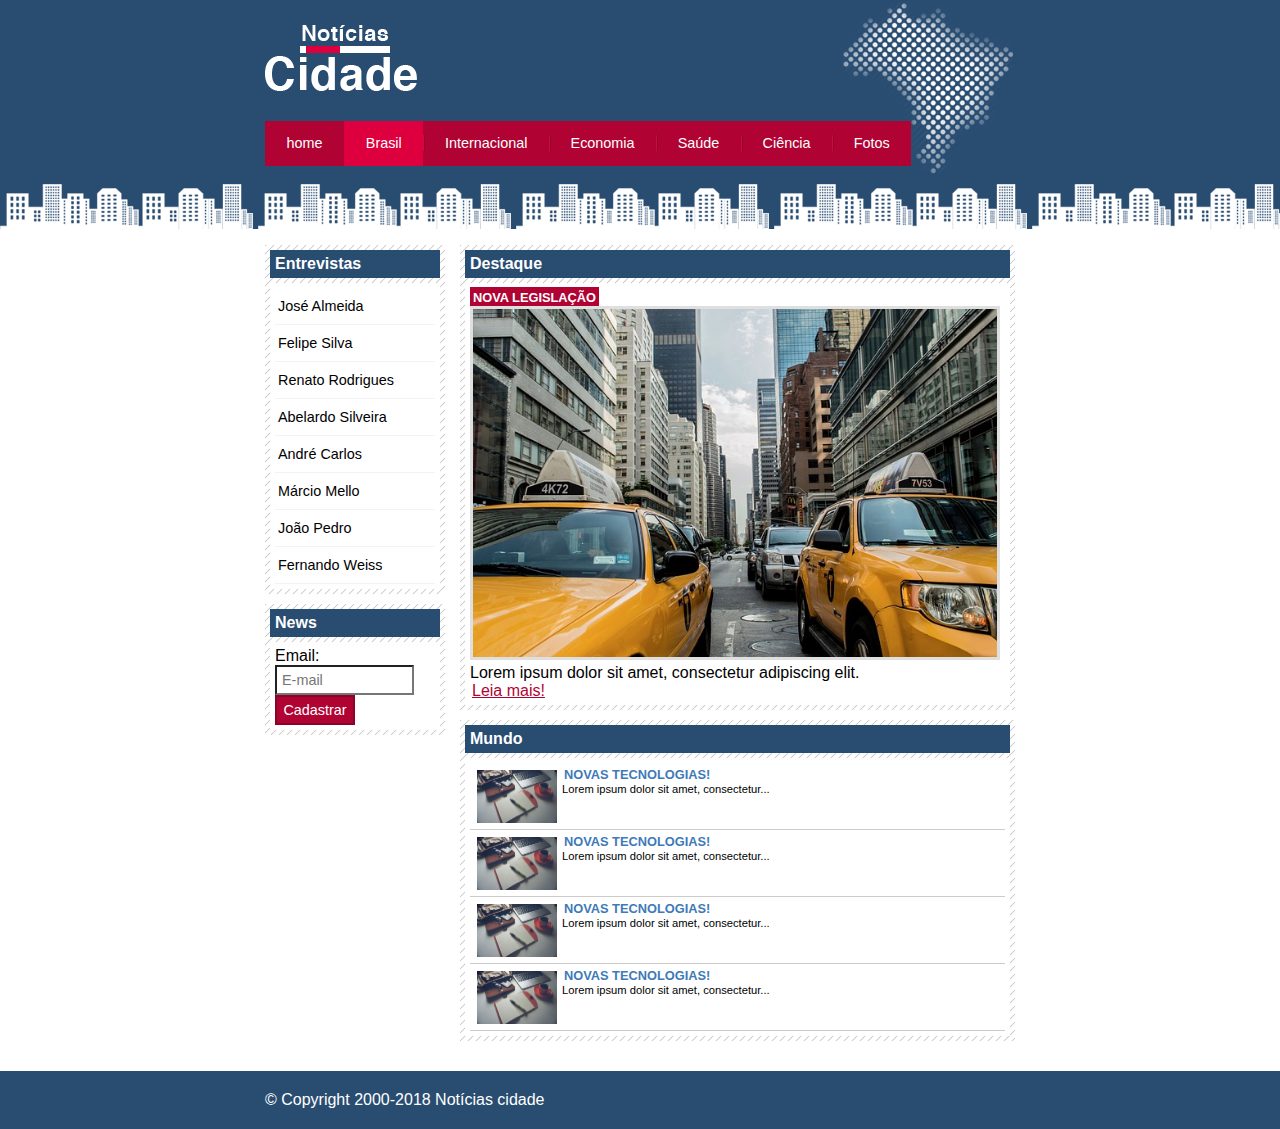
<file: Projetos-curso-desenvolvimento-web/SITE NOTÍCIAS/brasil.html>
<!DOCTYPE html>
<html>
	<head>
		<title>Notícias cidade - Seu site de notícias</title>
		<meta charset="utf-8">

		<!-- Estilo customizado -->
		<link rel="stylesheet" type="text/css" href="css/estilo.css">

	</head>

	<body id="duas-colunas" class="brasil">

		<!-- Início container -->
		<div id="container">

			<!-- Início topo -->
			<div id="topo">
				<h1 class="logo">Notícias cidade</h1>
				<ul id="navegacao">
					<li class="primeiro">
						<a id="home" href="index.html">home</a>
					</li>
					<li>
						<a id="brasil" href="brasil.html">Brasil</a>
					</li>
					<li>
						<a id="internacional" href="internacional.html">Internacional</a>
					</li>
					<li>
						<a id="economia" href="economia.html">Economia</a>
					</li>
					<li>
						<a id="saude" href="saude.html">Saúde</a>
					</li>
					<li>
						<a id="ciencia" href="ciencia.html">Ciência</a>
					</li>
					<li>
						<a id="fotos" href="fotos.html">Fotos</a>
					</li>
				</ul>
			</div><!-- fim /topo -->

			<!-- Início conteudo -->
			<div id="conteudo">

				<div id="primario">
					
					<div class="caixa destaque">
						<h2>Destaque</h2>
						<div class="caixa-conteudo">

							<h3>Nova legislação</h3>
							<img class="imagem-principal" src="imagens/taxi.jpg" width="100%">
							<p>
								Lorem ipsum dolor sit amet, consectetur adipiscing elit.
							</p>
							<a href="">Leia mais!</a>

						</div>
					</div>

					<div class="caixa">
						<h2>Mundo</h2>
						<div class="caixa-conteudo">

							<ul id="lista-noticias">
								<li>
									<a href="">
										<img src="imagens/tecnologia.jpg" width="80">
										<h3>Novas tecnologias!</h3>
										<p>Lorem ipsum dolor sit amet, consectetur...</p>
									</a>
								</li>
								<li>
									<a href="">
										<img src="imagens/tecnologia.jpg" width="80">
										<h3>Novas tecnologias!</h3>
										<p>Lorem ipsum dolor sit amet, consectetur...</p>
									</a>
								</li>
								<li>
									<a href="">
										<img src="imagens/tecnologia.jpg" width="80">
										<h3>Novas tecnologias!</h3>
										<p>Lorem ipsum dolor sit amet, consectetur...</p>
									</a>
								</li>
								<li>
									<a href="">
										<img src="imagens/tecnologia.jpg" width="80">
										<h3>Novas tecnologias!</h3>
										<p>Lorem ipsum dolor sit amet, consectetur...</p>
									</a>
								</li>
							</ul>

						</div>
					</div>

				</div>
				
				<!-- Início lateral -->
				<div id="lateral">
					
					<div class="caixa">
						<h2>Entrevistas</h2>
						<div class="caixa-conteudo">
							<ul>
								<li><a href="">José Almeida</a></li>
								<li><a href="">Felipe Silva</a></li>
								<li><a href="">Renato Rodrigues</a></li>
								<li><a href="">Abelardo Silveira</a></li>
								<li><a href="">André Carlos</a></li>
								<li><a href="">Márcio Mello</a></li>
								<li><a href="">João Pedro</a></li>
								<li><a href="">Fernando Weiss</a></li>
							</ul>
						</div>
					</div>

					<div class="caixa">
						<h2>News</h2>
						<div class="caixa-conteudo">
							
							<form>
								<div>
									<label for="email">Email:</label>
									<input type="text" name="email" id="email" placeholder="E-mail">
								</div>
								<div>
									<input class="submit" type="submit" value="Cadastrar" >
								</div>
							</form>

						</div>
					</div>

				</div><!-- fim /lateral -->
				
			</div><!-- fim /conteudo -->

		</div><!-- fim /container -->

		<div id="container-rodape" style="clear: both;">
			<div id="rodape">
				&copy; Copyright 2000-2018 Notícias cidade
			</div>
		</div>

	</body>

</html>
</file>
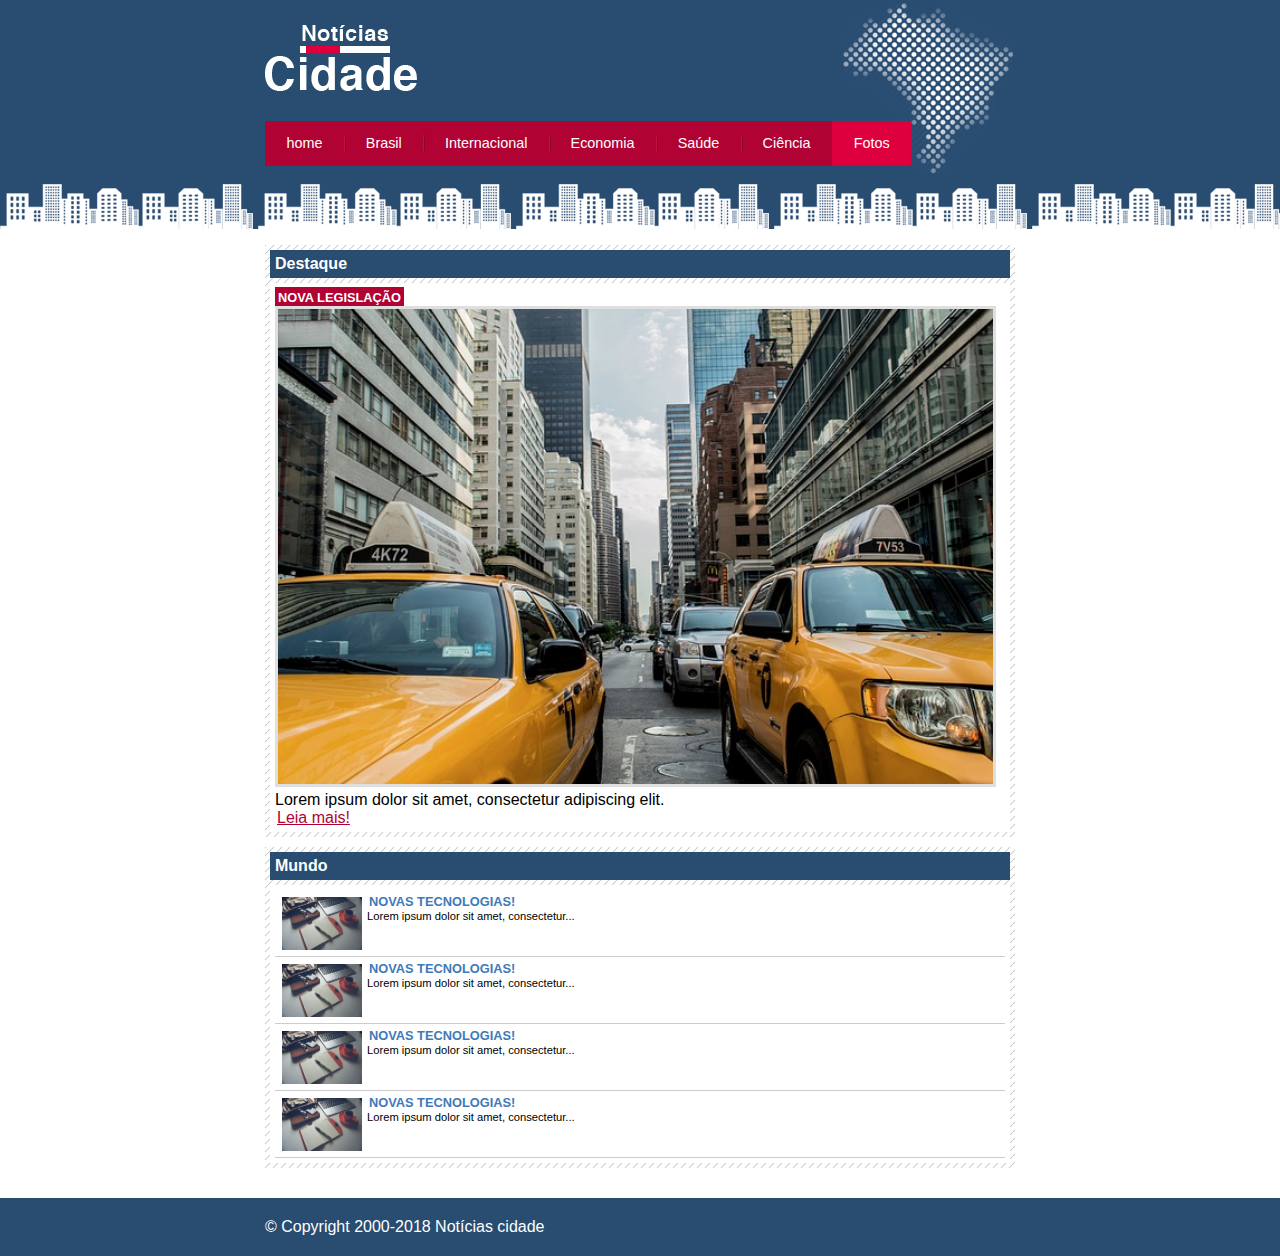
<file: Projetos-curso-desenvolvimento-web/SITE NOTÍCIAS/fotos.html>
<!DOCTYPE html>
<html>
	<head>
		<title>Notícias cidade - Seu site de notícias</title>
		<meta charset="utf-8">

		<!-- Estilo customizado -->
		<link rel="stylesheet" type="text/css" href="css/estilo.css">

	</head>

	<body id="uma-coluna" class="fotos">

		<!-- Início container -->
		<div id="container">

			<!-- Início topo -->
			<div id="topo">
				<h1 class="logo">Notícias cidade</h1>
				<ul id="navegacao">
					<li class="primeiro">
						<a id="home" href="index.html">home</a>
					</li>
					<li>
						<a id="brasil" href="brasil.html">Brasil</a>
					</li>
					<li>
						<a id="internacional" href="internacional.html">Internacional</a>
					</li>
					<li>
						<a id="economia" href="economia.html">Economia</a>
					</li>
					<li>
						<a id="saude" href="saude.html">Saúde</a>
					</li>
					<li>
						<a id="ciencia" href="ciencia.html">Ciência</a>
					</li>
					<li>
						<a id="fotos" href="fotos.html">Fotos</a>
					</li>
				</ul>
			</div><!-- fim /topo -->

			<!-- Início conteudo -->
			<div id="conteudo">

				<div id="primario">
					
					<div class="caixa destaque">
						<h2>Destaque</h2>
						<div class="caixa-conteudo">

							<h3>Nova legislação</h3>
							<img class="imagem-principal" src="imagens/taxi.jpg" width="100%">
							<p>
								Lorem ipsum dolor sit amet, consectetur adipiscing elit.
							</p>
							<a href="">Leia mais!</a>

						</div>
					</div>

					<div class="caixa">
						<h2>Mundo</h2>
						<div class="caixa-conteudo">

							<ul id="lista-noticias">
								<li>
									<a href="">
										<img src="imagens/tecnologia.jpg" width="80">
										<h3>Novas tecnologias!</h3>
										<p>Lorem ipsum dolor sit amet, consectetur...</p>
									</a>
								</li>
								<li>
									<a href="">
										<img src="imagens/tecnologia.jpg" width="80">
										<h3>Novas tecnologias!</h3>
										<p>Lorem ipsum dolor sit amet, consectetur...</p>
									</a>
								</li>
								<li>
									<a href="">
										<img src="imagens/tecnologia.jpg" width="80">
										<h3>Novas tecnologias!</h3>
										<p>Lorem ipsum dolor sit amet, consectetur...</p>
									</a>
								</li>
								<li>
									<a href="">
										<img src="imagens/tecnologia.jpg" width="80">
										<h3>Novas tecnologias!</h3>
										<p>Lorem ipsum dolor sit amet, consectetur...</p>
									</a>
								</li>
							</ul>

						</div>
					</div>

				</div>
				
			</div><!-- fim /conteudo -->

		</div><!-- fim /container -->

		<div id="container-rodape" style="clear: both;">
			<div id="rodape">
				&copy; Copyright 2000-2018 Notícias cidade
			</div>
		</div>

	</body>

</html>
</file>
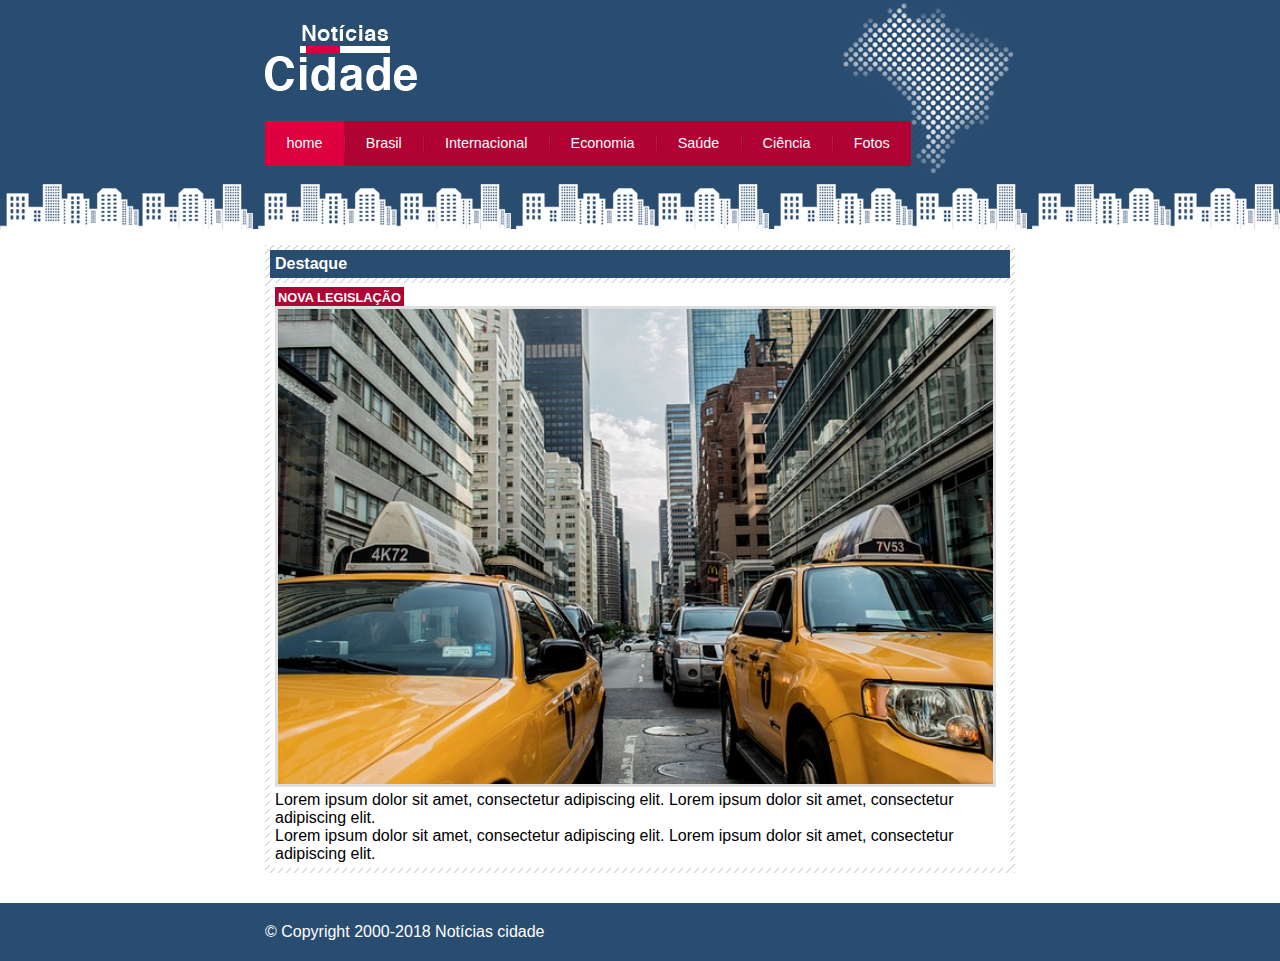
<file: Projetos-curso-desenvolvimento-web/SITE NOTÍCIAS/nova-legislacao.html>
<!DOCTYPE html>
<html>
	<head>
		<title>Notícias cidade - Seu site de notícias</title>
		<meta charset="utf-8">

		<!-- Estilo customizado -->
		<link rel="stylesheet" type="text/css" href="css/estilo.css">

	</head>

	<body id="uma-coluna" class="home">

		<!-- Início container -->
		<div id="container">

			<!-- Início topo -->
			<div id="topo">
				<h1 class="logo">Notícias cidade</h1>
				<ul id="navegacao">
					<li class="primeiro">
						<a id="home" href="index.html">home</a>
					</li>
					<li>
						<a id="brasil" href="brasil.html">Brasil</a>
					</li>
					<li>
						<a id="internacional" href="internacional.html">Internacional</a>
					</li>
					<li>
						<a id="economia" href="economia.html">Economia</a>
					</li>
					<li>
						<a id="saude" href="saude.html">Saúde</a>
					</li>
					<li>
						<a id="ciencia" href="ciencia.html">Ciência</a>
					</li>
					<li>
						<a id="fotos" href="fotos.html">Fotos</a>
					</li>
				</ul>
			</div><!-- fim /topo -->

			<!-- Início conteudo -->
			<div id="conteudo">

				<div id="primario">
					
					<div class="caixa destaque">
						<h2>Destaque</h2>
						<div class="caixa-conteudo">

							<h3>Nova legislação</h3>
							<img class="imagem-principal" src="imagens/taxi.jpg" width="100%">
							<p>
								Lorem ipsum dolor sit amet, consectetur adipiscing elit.
								Lorem ipsum dolor sit amet, consectetur adipiscing elit.
							</p>

							<p>
								Lorem ipsum dolor sit amet, consectetur adipiscing elit.
								Lorem ipsum dolor sit amet, consectetur adipiscing elit.
							</p>

						</div>
					</div>

				</div>
				
			</div><!-- fim /conteudo -->

		</div><!-- fim /container -->

		<div id="container-rodape" style="clear: both;">
			<div id="rodape">
				&copy; Copyright 2000-2018 Notícias cidade
			</div>
		</div>

	</body>

</html>
</file>
<file: Projetos-curso-desenvolvimento-web/MUSEU NACIONAL/css/estilo.css>
/* Estrutura do site
------------------------------------ */
body {
	background: #f4f2ec url(../img/fundo.png) repeat-x;
	font: 12px "Lucida Grande", "Lucida Sans Unicode", Arial, sans-serif;
}

#container {
	width: 1080px;
	margin: 0 auto;
}

a:link, a:active, a:visited {
	color: #af670a;
	text-decoration: none;
}

a:hover {
	color: #227115;
}

/* Logo 
------------------------------------ */
#logo h1 {
	float: left;
}

#logo a {
	width: 248px;
	height: 21px;
	text-indent:  -9999px;
	display: block;
	background: url(../img/logo.png) no-repeat;
}


/* Barra de navegação 
------------------------------------ */
header {
	padding: 15px 0;
	height: 55px;
}

nav ul {
	list-style: none;
	margin: 20px;
	float: right;
}

nav ul li {
	float: left;
}

nav ul li a:link {
	display: block;
	margin-right: 25px;
	padding-bottom: 3px;
	text-transform: uppercase;
}

nav ul li a:hover {
	border-bottom: 1px solid #535858;
}

/* Principal 
------------------------------------ */
#conteudo {
	width: 710px;
	float: left;
	margin-bottom: 20px;
}

aside {
	width: 350px;
	float: right;
	background: #ebe7dd;
	padding-bottom: 30px;
	margin-bottom: 20px;
}

section#visita {
	background: #cdc8b1;
	padding: 10px 27px 27px 27px;
	margin-top: 10px;
}

section#galeria {
	padding: 0 27px 0 27px;
}

section#galeria a {
	display: block;
	background: url(../img/fundo-foto.png) no-repeat;
	float: left;
	padding: 17px 15px 17px 15px;
	margin: 10px 0 0 20px;
}

section#galeria img {
	margin-left: 2px;
	margin-top: 3px;
}

article#video {
	float: left;
	width: 310px;
	margin-left: 25px;
}

article#mapa {
	float: left;
	width: 310px;
	margin-left: 37px;
}

article#exposicoes {
	float: left;
	width: 310px;
	margin: 15px 0 0 25px;
}

article#historia {
	float: left;
	width: 310px;
	margin: 15px 0 0 37px;
}

h3 {
	color: #227115;
	font-size: 1.0em;
	margin-bottom: 15px;
	text-transform: uppercase;
}

h4 {
	color: #86521a;
	text-transform: uppercase;
	padding-bottom: 3px;
	margin-bottom: 0;
}

/* Rodapé
------------------------------------ */
footer {
	clear: both;
	padding: 20px 0 30px 0;
	text-align: center;
	background: url(../img/fundo-rodape.png) no-repeat center top;
	margin-top: 20px;
}

footer>p a {
	padding: 2px 10px;
}


/* Formulários
------------------------------------ */
input {
	height: 20px;
	width: 80px;
	background: #fff;
	border: none;
	font-size: 1em;
}

input.campo {
	border:1px solid #ada484;
}

input.botao {
	background: #9b9271;
	color: white;
	width: 100%;
	height: 40px;
	font-size: 1.2em;
}

fieldset {
	border: none;
}

legend {
	display: none;
}
</file>
<file: Projetos-curso-desenvolvimento-web/SITE CHALÉ-HOTEL/css/estilo.css>
/* Estrutura do site
*/
* {
	margin:0;
	padding: 0;
}

body {
	font-family: Helvetica, "Trebuchet MS", sans-serif;
	background: #fff url(../imagens/bg.png);
	margin: 15px;
}

#container {
	background: #ede9cc url(../imagens/bg-container.png) top center repeat-y;
	margin: 0 auto;
	min-width: 740px;
	max-width: 1180px;
}

#topo {
	position: relative;
	background: #dbcd87;
	height: 15.4em;
	min-height: 250px;
}

#area-logo {
	position: absolute;
	background: url(../imagens/topo-imagem-principal.png) no-repeat;
	width: 100%;
	height: 250px;
	top: 0;
	left: 0;
	z-index: 1;
}

.logo a {
	position: absolute;
	top: 15px;
	left: 15px;
	z-index: 3;
	background: url(../imagens/logo.png) no-repeat;
	width: 151px;
	height: 66px;
	text-indent: -9000px;
}

#area-menu {
	position: absolute;
	top: 0;
	right: 0;
	background: url(../imagens/topo-imagem-lateral.png) no-repeat; ;
	width: 450px;
	height: 250px;
	z-index: 2;
}

#conteudo-menu {
	margin-left: 90px;
	margin-right: 15px;
	padding-top: 15px;
}

#menu-locais {
	border-bottom: 1px solid #b5ab56;
	border-top: 1px solid #b5ab56;
	padding-top: 5px;
	padding-bottom: 5px;
	font-size: 0.7em;
	color: #8b8448;
}

#menu-locais .locais {
	float: left;
	line-height: 2.1em;
}

a {
	text-decoration: none;
}

a.reserva {
	text-transform: uppercase;
	background: #a29750;
	color: #fff5b0;
	padding: 5px 10px;
	float: right;
}

/* Barra de navegação vertical
*/
#menu {
	margin-top: 15px;
}

ul {
	list-style: none;
}

ul#navegacao {
	float: left;
}

ul#navegacao a {
	text-transform: uppercase;
	font-size: 0.8em;
	padding: 5px;
	color: #6e672c;
	line-height: 30px;
}

ul#navegacao a:hover {
	background: #fdf6be;
}

.depoimento {
	width: 226px;
	height: 164px;
	float: right;
}

/* Área de conteúdos
************************/
#area-principal {
	float: left;
	width: 50%;
	background: url(../imagens/bg-area-principal.png) top left repeat-x;
	padding: 15px 0px;
}

#area-lateral {
	float: right;
	width: 50%;
	background: url(../imagens/bg-area-lateral.png) top left repeat-x;
	padding: 20px 0px;
}

.conteudo {
	margin: 0 auto;
	width: 90%;
}

#rodape {
	clear: both;
	padding: 16px;
	background: #fff url(../imagens/bg-rodape.png) repeat-x top;
	color: #7d7640;
}


/* Formatações de textos
*/
h2 {
	color: #7d7640;
	font-size: 1.1em;
	padding: 5px 0px;
}

p {
	font-size: 1em;
	margin-bottom: 10px;
}

/* Formatações da area lateral
*/
#beneficios li {
	padding: 8px;
	border-bottom: 1px solid #f3efcb;
	height: 6em;
}

#beneficios li a img {
	float: left;
	margin-right: 8px;
}

#beneficios li a p {
	color: #000;
	font-size: 0.8em;
}

#beneficios li a h3 {
	font-size: 1em;
	color: #615b2d;
	padding: 5px 0;
	background: url(../imagens/ornamento.png) no-repeat center right;
}

#beneficios li:hover {
	background: #f6f3d6;
	cursor: pointer;
}
</file>
<file: Projetos-curso-desenvolvimento-web/SITE NOTÍCIAS/css/estilo.css>
/* Estrutura do site
*/
* {
	margin:0;
	padding:0;
}

body{
	font-family: "Trebuchet MS", Helvetica, sans-serif;
	background: #fff url(../imagens/fundo.png) repeat-x;
}

#container {
	width: 750px;
	margin: 0 auto;
}

#topo {
	height: 150px;
	background: url(../imagens/detalhe-topo.png) no-repeat right top;
	padding-top: 25px;
	/*border: 1px solid red;*/
}

.logo {
	width: 152px;
	height: 66px;
	background: url(../imagens/logo.png) no-repeat center;
	text-indent: -3000px;
}

/* Barra de navegação
*/
a:link, a:visited {
	color: #b10333;
	padding: 2px;
}

a:hover {
	color: #e50040;
}

ul {
	margin: 0;
	padding: 0;
	list-style: none;
}

#topo ul {
	margin-top: 30px;
	background: #b10333;
	float: left;
}

#topo ul li {
	float: left;
}

#topo ul a {
	font-size: 0.9em;
	display: block;
	padding: 0.5em 1.5em;
	line-height: 2.1em;
	text-decoration: none;
	color: #fff;
	background: url(../imagens/divisor.png) no-repeat left center;
}

#topo ul .primeiro a {
	background: none;
}

#topo ul a:hover {
	color: #69001d;
}

body.home #navegacao a#home,
body.brasil #navegacao a#brasil, 
body.internacional #navegacao a#internacional,
body.fotos #navegacao a#fotos 
{
	color: #fff;
	background: #de003e;
	cursor: text;
}

/* Configura layout de três colunas */
#conteudo {
	margin-top: 60px;
	background: #f5f5f5;
}

#lateral {
	width: 180px;
	float: left;
	margin: 0 0 20px -750px;
}

#primario {
	width: 270px;
	float: left;
	margin: 0 0 20px 195px ;
}

#duas-colunas #primario {
	width: 555px;
}

#uma-coluna #primario {
	width: 750px;
	margin: 0 0 20px 0;
}

#secundario {
	width: 270px;
	float: left;
	margin: 0 0 20px 15px;
}

/*Caixa*/
.caixa {
	margin: 10px 0;
	padding: 5px;
	background: #f3f3f3 url(../imagens/fundo-caixa.png);
}

h2 {
	font-size: 1em;
	background: #294c71;
	color: #fff;
	padding: 5px;
}

.caixa-conteudo {
	background: #fff;
	padding: 5px;
	margin-top: 5px;
}

/* Formatar menus laterais
*/
#lateral ul a {
	font-size: 0.9em;
	padding: 3px;
	display: block;
	line-height: 30px;
	color: #000;
	text-decoration: none;
	border-bottom: 1px solid #f3f3f3;
}

#lateral ul a:hover {
	background: #f9f9f9 url(../imagens/marcador.png) no-repeat left center;
	padding-left: 20px;
	color: #a1a1a1;
}

/* Formatando formulários
*/
label {
	display: block; 
	cursor: pointer;
}

input {
	padding: 5px;
	width: 125px;
	font-size: 0.9em;
	background-color: #fff;
}

input.submit {
	width: 80px;
	color: #fff;
	background-color: #b10333;
	border: 2px solid #870529;
}

/*Formatando imagens*/
img.imagem-principal {
	width: 98%;
	border: 3px solid #dfdfdf;
}

/* Formatando cabeçalhos */
h3 {
	text-transform: uppercase;
	display: inline;
	font-size: 0.8em;
	padding: 3px;
}

.destaque h3 {
	background: #b10333;
	color: #fff;
}

.entrevista h3 {
	background: #de003e;
}

/*Formatando lista de notícias*/
#lista-noticias li {
	padding: 2px;
	border-bottom: 1px solid #ccc; 
	height: 62px;
}

#lista-noticias li a img {
	float: left;
	margin: 5px;
}

#lista-noticias li a {
	text-decoration: none;
}

#lista-noticias li a h3 {
	font-size: 0.8em;
	padding: 0;
	color: #3e7ab9;
}

#lista-noticias li a p {
	font-size: 0.7em;
	color: #000;
}

#lista-noticias li:hover {
	background: #eee;
	cursor: pointer;
}


/*Rodape*/
#container-rodape {
	background: #294c71;
	padding: 20px;
}

#rodape {
	width: 750px;
	margin: 0 auto;
	color: #fff;
}
</file>
<file: Projetos-curso-desenvolvimento-web/SPOTIFY/css/estilo.css>
/*----Layout----*/
html, body, #home{
	overflow-x: hidden;
	height: 100%;
}
body{
	background: url(../imagens/capa.png),
	            url(../imagens/ruido.png),
	            linear-gradient(50deg, #ff4169, #7c26f8);
	background-attachment: fixed; 
	font-family: Helvetica,Arial,sans-serif;           
}

/*----Barra de Navegação----*/
nav.navbar-transparente{
	background: rgba(0, 0, 0, 0.6);
	padding: 15px 0px;
}

.navbar-light .navbar-nav .nav-link{
	color: white;
}

.navbar-light .navbar-nav .nav-link:hover{
	color: #9bf0e1;
}

.navbar-light .navbar-toggler{
	color: rgba(255, 255, 255, .5);
	border-color: rgba(255, 255, 255, 0.5);;
}

.divisor{
	width: 1px;
	background: white;
	margin: 12px 15px;
}

/*----Capa----*/
.capa{
	text-align: center;
}

.btn-custom{
	color: white;
	border-radius: 500px;
	-webkit-border-radius: 500px;
	-moz-border-radius: 500px;
	text-transform: uppercase;
	transition: background 0.4s, color 0.4s;
	padding: 12px 20px;
}

.btn-roxo{
	background: #7c25f8;
}

.btn-roxo:hover{
	background: #6207e3;
	color: white;
}


.btn-branco{
	border:2px solid; white;
}

.btn-branco:hover{
	background-color: white;
	color: black;
}

.carousel-control-prev, .carousel-control-next{
	width: 5%;
}


/*----Estrutura de dados----*/
.caixa{
	padding: 20px 0px;
}

#servicos{
	background: white;
}

#servicos h2, h3{
	color: #7c25f8;
}

#recursos {
	color: white;
}

#recursos h2, {
	color: white;
}

#recursos h3{
	color: #9bf0e1;
}

.albuns{
	padding: 10px 0px;
}

.rotacionar{
	padding-left: 80px;
	transform: rotate(30deg);
	-webkit-transform:rotate(30deg);
	-ms-transform:rotate(30deg);
}

footer{
	background: #000;
	padding: 50px 0px 20px 0px;
	position: relative;
}

footer h4{
	color: #919496;
	font-size: 0.8em;
	text-transform: uppercase;
	
}

footer .navbar-nav a{
	color: white;
	font-size: 0.8em;
}

footer .navbar-nav a:hover{
	color: #9bf0e1;
	text-decoration: none;
}

footer ul{
	list-style: none;
}

footer ul li{
	float: right;
	margin: 0 5px;
}


/*----Tipografia----*/
h1{
	font-weight: 900;
	letter-spacing: -0.05em;
	margin-bottom: 50px;
	color: white;
}

h2{
	font-weight: 700;
	font-size: 3em;
	letter-spacing: -0.04em;
	color: ;
}

h3{
	font-weight: 700;
	font-size: 2em;
	letter-spacing: -0.04em;
	color: ;
}




/*Extra small devices (portrait phones, less than 576px)*/
@media (max-width: 575.98px) {
	.btn-custom{
		margin: 10px 15px;
		font-size: 1em;
	}
	footer h4{
		margin-top: 25px;
	}
	
}

/*Small devices (landscape phones, 576px and up)*/
@media (min-width: 576px) and (max-width: 767.98px) { 
	h1{
		font-size: 3em;
	}
	.btn-custom{
		margin: 10px 15px;
	}



 }

/*Medium devices (tablets, 768px and up)*/
@media (min-width: 768px) and (max-width: 991.98px) { 
	h1{
		font-size: 4em;
	}

 }


/*Large devices (desktops, 992px and up)*/
@media (min-width: 992px) and (max-width: 1199.98px) { 
	h1{
		font-size: 5em;
	}
 }

/* Extra large devices (large desktops, 1200px and up)*/
@media (min-width: 1200px) { 
	h1{
		font-size: 6em;
	}
 }
</file>
